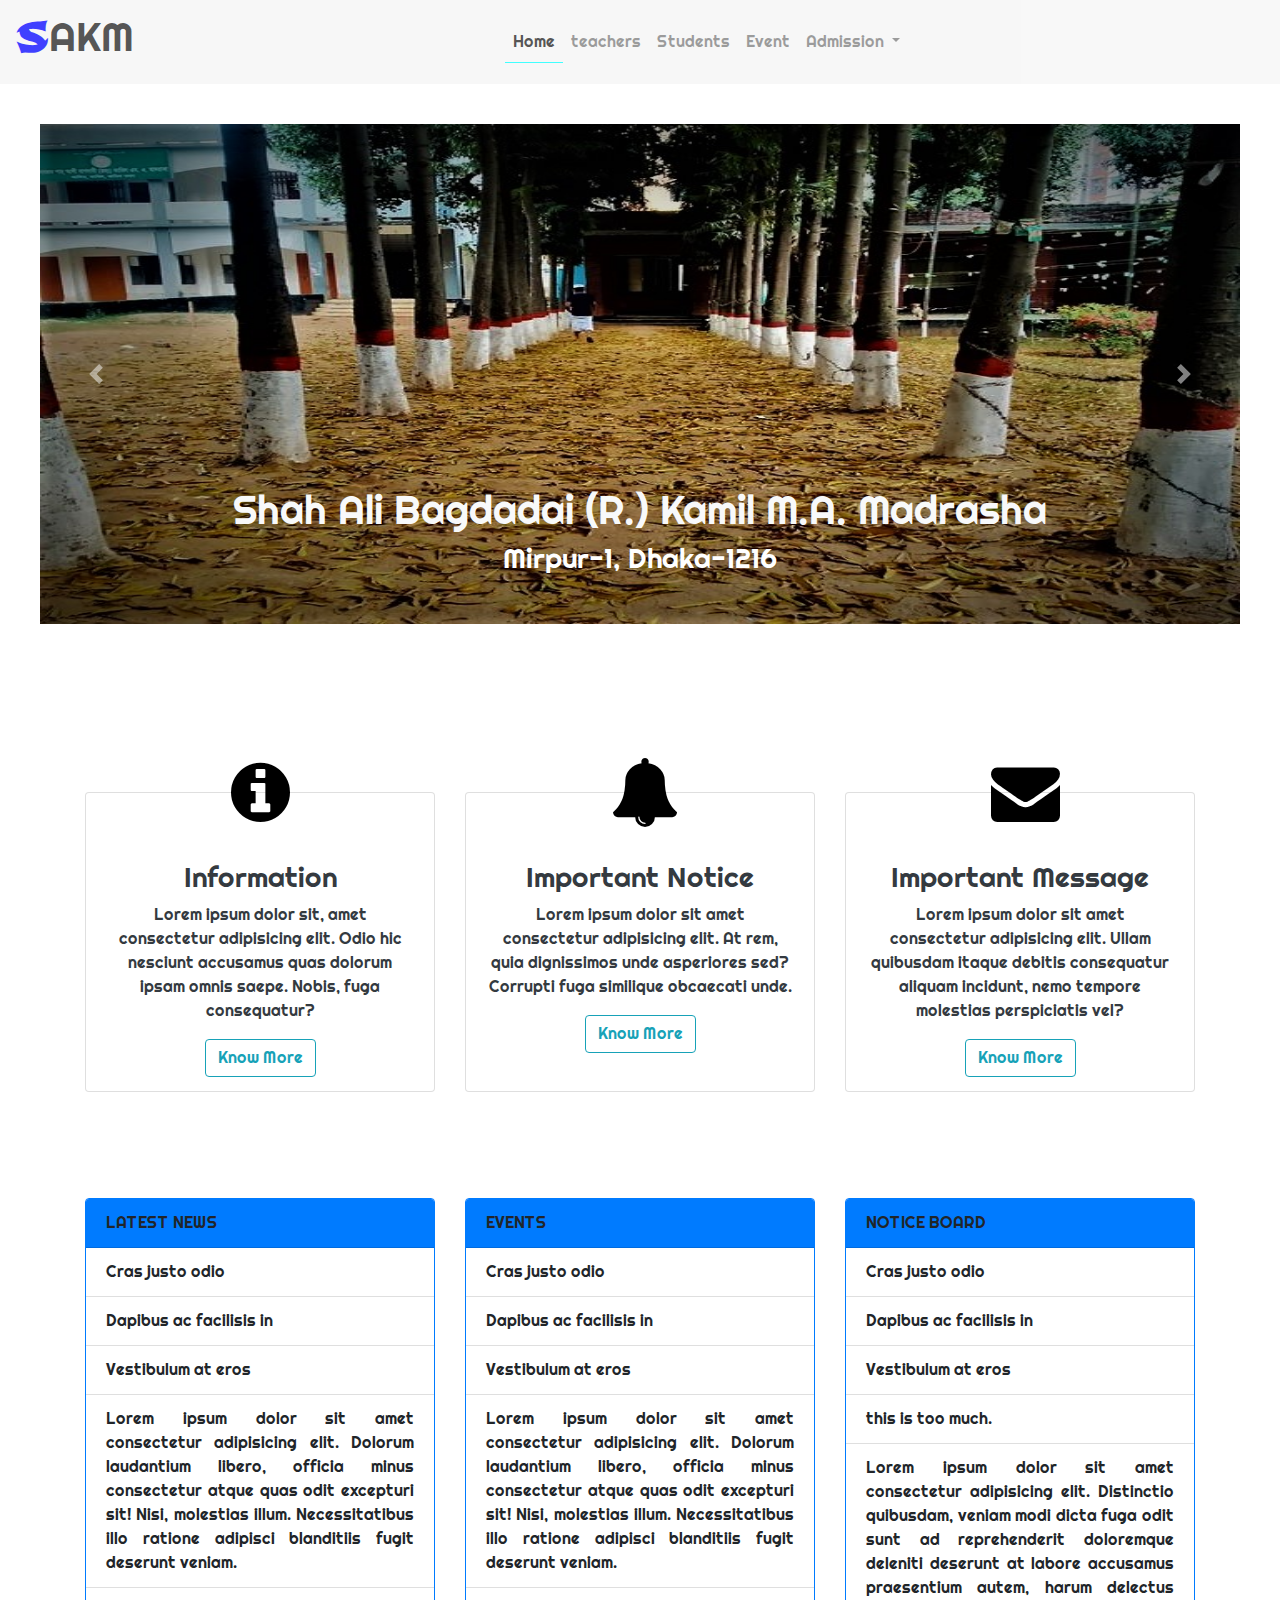
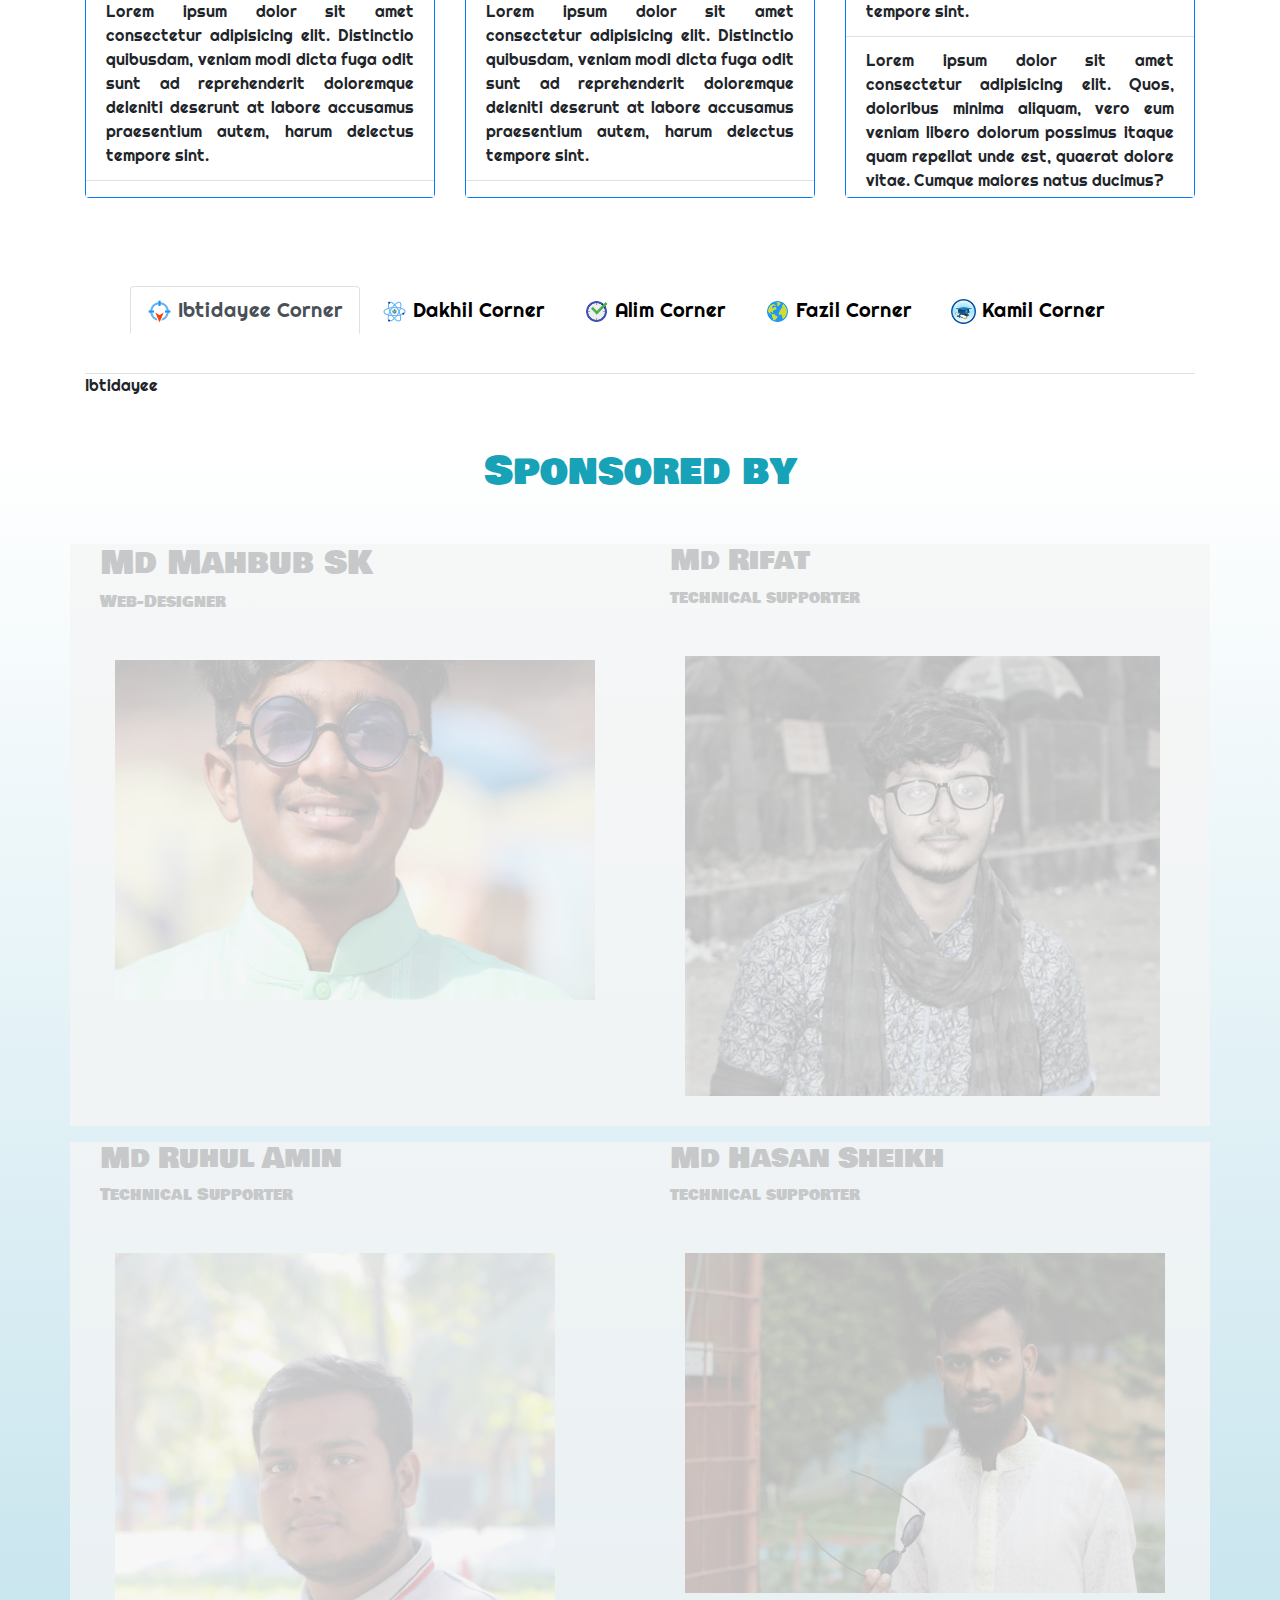
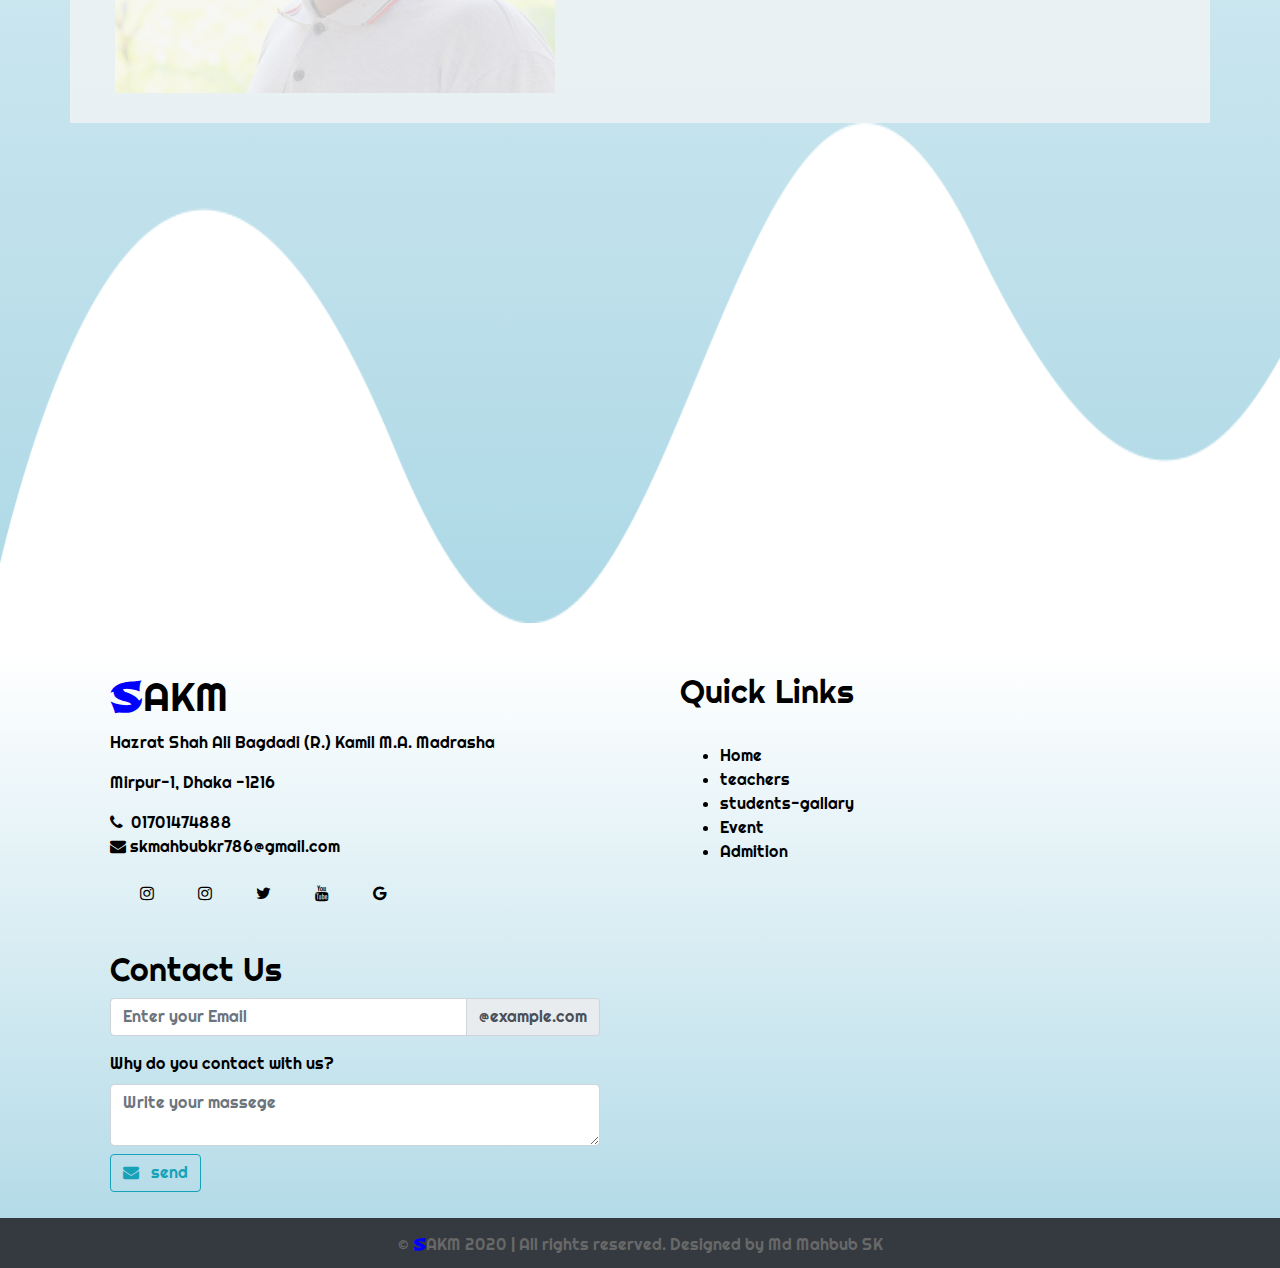
<file: index.html>
<!DOCTYPE html>
<html lang="en">
<head>
    <meta charset="UTF-8">
    <meta name="viewport" content="width=device-width, initial-scale=1.0">
    <title>SAKM</title>
    <link href="https://fonts.googleapis.com/css?family=Bowlby+One+SC|Lobster|Righteous|Shojumaru&display=swap" rel="stylesheet"> 
    <link rel="stylesheet" href="https://cdnjs.cloudflare.com/ajax/libs/font-awesome/4.7.0/css/font-awesome.min.css">
    <link rel="stylesheet" href="https://maxcdn.bootstrapcdn.com/bootstrap/4.0.0/css/bootstrap.min.css" integrity="sha384-Gn5384xqQ1aoWXA+058RXPxPg6fy4IWvTNh0E263XmFcJlSAwiGgFAW/dAiS6JXm" crossorigin="anonymous">
    <link rel="stylesheet" href="css/index.css">
</head>
<body>
    <!--Navbar is start here-->
    <nav id="navbar" class="navbar navbar-expand-lg navbar-light  sticky-top">
        
        <a class="navbar-brand " href="index.html"><h1><span class="logo-s">S</span>AKM</h1> </a>
        <button class="navbar-toggler" type="button" data-toggle="collapse" data-target="#navbarNavDropdown">
          <span class="navbar-toggler-icon"></span>
        </button>
        <div class="collapse navbar-collapse" id="navbarNavDropdown">
          <ul class="navbar-nav  mx-auto">
            <li class="nav-item active active-menu">
              <a class="nav-link" href="index.html">Home <span class="sr-only">(current)</span></a>
            </li>
            <li class="nav-item">
              <a class="nav-link" href="teachers.html">teachers</a>
            </li>
            <li class="nav-item">
              <a class="nav-link" href="students-gallary.html">Students</a>
            </li>
            <li class="nav-item">
                <a class="nav-link" href="event.html">Event</a>
              </li>

            <li class="nav-item dropdown">
              <a class="nav-link dropdown-toggle" href="#" id="navbarDropdownMenuLink" data-toggle="dropdown">
                Admission
              </a>
              <div class="dropdown-menu" aria-labelledby="navbarDropdownMenuLink">
                <a class="dropdown-item" href="newAdmition.html">New Student</a>
                <a class="dropdown-item" href="oldAdmition.html">Old Student</a>
                
              </div>
            </li>
          </ul>
        </div>
      </nav>
       <!--Navbar is end here-->


      
      <section class="page-wrapper">
         <!--Carusel is start here-->
       
         <div id="carouselExampleIndicators" class="carousel slide orange-bg" data-ride="carousel">
         
          <div class="carousel-inner">
            <div class="carousel-item active  ">
              <div class="row">
                  
                  <div class="col-12  ">
                      <img class="d-flex w-100 " src="images/mahmud1.1.jpg" alt="First slide">
                      <div class="carousel-caption d-none d-md-block">
                          <h1 class="text-light">Shah Ali Bagdadai (R.) Kamil M.A. Madrasha</h1>
                          <h3>Mirpur-1, Dhaka-1216</h3>
                        </div>
                  </div>
              </div>
              
            </div>
            <div class="carousel-item">
                <div class="row justify-content-center d-flex">
                    <div class="col-12 ">
                        
                      <img class="d-flex w-100 " src="images/mahmud1.1.jpg" alt="Second slide">
                      <div class="carousel-caption d-none d-md-block">
                        <h1 class="text-light">Shah Ali Bagdadai (R.) Kamil M.A. Madrasha</h1>
                        <h3>Mirpur-1, Dhaka-1216</h3>
                      </div>
                    </div>
                </div>
            </div>
            <div class="carousel-item">
              <div class="row justify-content-center d-flex">
                  <div class="col-md-12 ">
                      <img class="d-block w-100 " src="images/mahmud1.1.jpg" alt="Third slide">
                      <div class="carousel-caption d-none d-md-block">
                        <h1 class="text-light">Shah Ali Bagdadai (R.) Kamil M.A. Madrasha</h1>
                        <h3>Mirpur-1, Dhaka-1216</h3>
                        </div>
                  </div>
              </div>
            </div>
          </div>
          <a class="carousel-control-prev" href="#carouselExampleIndicators" role="button" data-slide="prev">
            <span class="carousel-control-prev-icon" aria-hidden="true"></span>
            <span class="sr-only">Previous</span>
          </a>
          <a class="carousel-control-next" href="#carouselExampleIndicators" role="button" data-slide="next">
            <span class="carousel-control-next-icon" aria-hidden="true"></span>
            <span class="sr-only">Next</span>
          </a>
        </div>
  
  
        
          <!--Carusel is end here-->
          
          <!--Admition section is start from here-->
          <br/><br/><br/><br/><br/><br/><br/>
          <!--Admition section is end here-->

        <section class="container">
          <div class="row "> 
            <div class="col-md-4">
              <div class="card  text-dark"  id="cardAfterSlider">
                <div class="card-icon-wrapper">

                  <i class='fa fa-info-circle'></i>

                </div>
                <div class="text-center card-body mt-5">
                  <h3 class="">Information </h3>
                  <p class="card-text">
                    Lorem ipsum dolor sit, amet consectetur adipisicing elit. Odio hic nesciunt accusamus quas dolorum ipsam omnis saepe. Nobis, fuga consequatur?
                  </p>
                  <button class="btn btn-outline-info">Know More</button>
                </div>
              </div>
            </div>
          <div class="col-md-4">
            <div class="card  text-dark"  id="cardAfterSlider">
              <div class="card-icon-wrapper">
                <i class="fa fa-bell"></i>
              </div>
              <div class="text-center card-body mt-5">
                <h3>Important Notice</h3>
                <p class="card-text">
                  Lorem ipsum dolor sit amet consectetur adipisicing elit. At rem, quia dignissimos unde asperiores sed? Corrupti fuga similique obcaecati unde.
                </p>
                <button class="btn btn-outline-info">Know More</button>
              </div>
            </div>
          </div>
          <div class="col-md-4  ">
            <div class="card  text-dark"  id="cardAfterSlider">
              <div class="card-icon-wrapper">
                <i class="fa fa-envelope"></i>
              </div>
              <div class="card-body mt-5 text-center">
                <h3>Important Message</h3>
                <p class="card-text">
                  Lorem ipsum dolor sit amet consectetur adipisicing elit. Ullam quibusdam itaque debitis consequatur aliquam incidunt, nemo tempore molestias perspiciatis vel?
                </p>
                <button class="btn btn-outline-info">Know More</button>
              </div>
            </div>
          </div>
        </div>
        </section>
        <!--card section is start here-->
      <section class="container pnc-bg card-section">
          <div class="row">
              <div class=" col-md-4  mt-3">
                    <div class="card border-primary">
                      <div class="card-header bg-primary">
                          LATEST NEWS
                      </div>
                      <ul class="list-group list-group-flush scroll">
                        <li class="list-group-item">Cras justo odio</li>
                        <li class="list-group-item">Dapibus ac facilisis in</li>
                        <li class="list-group-item">Vestibulum at eros</li>
                        <li class="list-group-item">Lorem ipsum dolor sit amet consectetur adipisicing elit. Dolorum laudantium libero, officia minus consectetur atque quas odit excepturi sit! Nisi, molestias illum. Necessitatibus illo ratione adipisci blanditiis fugit deserunt veniam.</li>
                        <li class="list-group-item">Lorem ipsum dolor sit amet consectetur adipisicing elit. Distinctio quibusdam, veniam modi dicta fuga odit sunt ad reprehenderit doloremque deleniti deserunt at labore accusamus praesentium autem, harum delectus tempore sint.</li>
                        <li class="list-group-item">Lorem ipsum dolor sit amet consectetur adipisicing elit. Quos, doloribus minima aliquam, vero eum veniam libero dolorum possimus itaque quam repellat unde est, quaerat dolore vitae. Cumque maiores natus ducimus?</li>
                        <li class="list-group-item">Lorem, ipsum dolor sit amet consectetur adipisicing elit. Modi, quo laboriosam dignissimos nostrum tempora aut cumque, inventore placeat, aspernatur eum rerum fugit sequi blanditiis voluptatem! Quia doloremque exercitationem nulla eum?</li>
                        <li class="list-group-item">Lorem ipsum dolor sit amet, consectetur adipisicing elit. Fugiat maiores aut eius quidem. Eveniet illo esse blanditiis reiciendis veritatis at fugit tempore voluptate voluptatibus doloribus omnis consectetur, iusto sint sed!</li>
                        <li class="list-group-item">Lorem ipsum dolor sit amet consectetur adipisicing elit. Beatae ad quos repellat, nostrum aspernatur tenetur tempora esse explicabo id consequatur amet expedita fuga consequuntur commodi praesentium quibusdam. Enim, non modi.
                            <button>click me</button>
                        </li>
                      </ul>
                    </div>
              </div>
              <div class=" col-md-4 mt-3">
                  <div class="card border-primary">
                      <div class="card-header bg-primary">
                          EVENTS
                      </div>
                      <ul class="list-group list-group-flush scroll">
                          <li class="list-group-item">Cras justo odio</li>
                          <li class="list-group-item">Dapibus ac facilisis in</li>
                          <li class="list-group-item">Vestibulum at eros</li>
                          <li class="list-group-item">Lorem ipsum dolor sit amet consectetur adipisicing elit. Dolorum laudantium libero, officia minus consectetur atque quas odit excepturi sit! Nisi, molestias illum. Necessitatibus illo ratione adipisci blanditiis fugit deserunt veniam.</li>
                          <li class="list-group-item">Lorem ipsum dolor sit amet consectetur adipisicing elit. Distinctio quibusdam, veniam modi dicta fuga odit sunt ad reprehenderit doloremque deleniti deserunt at labore accusamus praesentium autem, harum delectus tempore sint.</li>
                          <li class="list-group-item">Lorem ipsum dolor sit amet consectetur adipisicing elit. Quos, doloribus minima aliquam, vero eum veniam libero dolorum possimus itaque quam repellat unde est, quaerat dolore vitae. Cumque maiores natus ducimus?</li>
                          <li class="list-group-item">Lorem, ipsum dolor sit amet consectetur adipisicing elit. Modi, quo laboriosam dignissimos nostrum tempora aut cumque, inventore placeat, aspernatur eum rerum fugit sequi blanditiis voluptatem! Quia doloremque exercitationem nulla eum?</li>
                          <li class="list-group-item">Lorem ipsum dolor sit amet, consectetur adipisicing elit. Fugiat maiores aut eius quidem. Eveniet illo esse blanditiis reiciendis veritatis at fugit tempore voluptate voluptatibus doloribus omnis consectetur, iusto sint sed!</li>
                          <li class="list-group-item">Lorem ipsum dolor sit amet consectetur adipisicing elit. Beatae ad quos repellat, nostrum aspernatur tenetur tempora esse explicabo id consequatur amet expedita fuga consequuntur commodi praesentium quibusdam. Enim, non modi.
                              <button>click me</button>
                          </li>
                        </ul>
                    </div>
              </div>
              <div class=" col-md-4 mt-3">
                  <div class="card border-primary">
                      <div class="card-header bg-primary">
                          NOTICE BOARD
                      </div>
                      <ul class="list-group list-group-flush scroll">
                          <li class="list-group-item">Cras justo odio</li>
                          <li class="list-group-item">Dapibus ac facilisis in</li>
                          <li class="list-group-item">Vestibulum at eros</li>
                          <li class="list-group-item">this is too much.</li>
                          <li class="list-group-item">Lorem ipsum dolor sit amet consectetur adipisicing elit. Distinctio quibusdam, veniam modi dicta fuga odit sunt ad reprehenderit doloremque deleniti deserunt at labore accusamus praesentium autem, harum delectus tempore sint.</li>
                          <li class="list-group-item">Lorem ipsum dolor sit amet consectetur adipisicing elit. Quos, doloribus minima aliquam, vero eum veniam libero dolorum possimus itaque quam repellat unde est, quaerat dolore vitae. Cumque maiores natus ducimus?</li>
                          <li class="list-group-item">Lorem, ipsum dolor sit amet consectetur adipisicing elit. Modi, quo laboriosam dignissimos nostrum tempora aut cumque, inventore placeat, aspernatur eum rerum fugit sequi blanditiis voluptatem! Quia doloremque exercitationem nulla eum?</li>
                          <li class="list-group-item">Lorem ipsum dolor sit amet, consectetur adipisicing elit. Fugiat maiores aut eius quidem. Eveniet illo esse blanditiis reiciendis veritatis at fugit tempore voluptate voluptatibus doloribus omnis consectetur, iusto sint sed!</li>
                          <li class="list-group-item">Lorem ipsum dolor sit amet consectetur adipisicing elit. Beatae ad quos repellat, nostrum aspernatur tenetur tempora esse explicabo id consequatur amet expedita fuga consequuntur commodi praesentium quibusdam. Enim, non modi.
                              <button>click me</button>
                          </li>
                        </ul>
                    </div>
              </div>
          </div>
      </section>
      <!--card section is end here-->
      <!--navs corner-->
      <div class="container mt-5">
      <ul class="nav nav-tabs " id="myTab" role="tablist">
        <li class="nav-item">
          <a class="nav-link active" id="Ibtidayee-tab" data-toggle="tab" href="#Ibtidayee" role="tab" aria-controls="Ibtidayee" aria-selected="true">
            <img src="icon/ico1.png"  alt="">
            Ibtidayee Corner</a>
        </li>
        <li class="nav-item">
          <a class="nav-link" id="dakhil-tab" data-toggle="tab" href="#dakhil" role="tab" aria-controls="dakhil" aria-selected="false">
            <img src="icon/ico3.png"  alt="">
            Dakhil Corner</a>
        </li>
        <li class="nav-item">
          <a class="nav-link" id="Alim-tab" data-toggle="tab" href="#Alim" role="tab" aria-controls="Alim" aria-selected="false">
            <img src="icon/ico6.png"  alt="">
            Alim Corner</a>
        </li>
        <li class="nav-item">
          <a class="nav-link" id="Fazil-tab" data-toggle="tab" href="#Fazil" role="tab" aria-controls="Fazil" aria-selected="false">
            <img src="icon/ico2.png"  alt="">
            Fazil Corner</a>
        </li>
        <li class="nav-item">
          <a class="nav-link" id="Kamil-tab" data-toggle="tab" href="#Kamil" role="tab" aria-controls="Kamil" aria-selected="false">
            <img src="icon/ico4.png"  alt="">
            Kamil Corner</a>
        </li>
      </ul>
      <div class="tab-content" id="myTabContent">
        <div class="tab-pane fade show active" id="Ibtidayee" role="tabpanel" aria-labelledby="Ibtidayee-tab">
          Ibtidayee

        </div>
        <div class="tab-pane fade" id="dakhil" role="tabpanel" aria-labelledby="dakhil-tab">Dakhil

        </div>
        <div class="tab-pane fade" id="Alim" role="tabpanel" aria-labelledby="Alim-tab">Alim


        </div>
        <div class="tab-pane fade" id="Fazil" role="tabpanel" aria-labelledby="Fazil-tab">Fazil


        </div>
        <div class="tab-pane fade" id="Kamil" role="tabpanel" aria-labelledby="Kamil-tab">Kamil


        </div>
      </div>
    </div>
      <!--navs corner-->
  
       <!--sponsered section is start here-->
      
     
      <section class=" background-sponsered">
       
         <div class="container">
          <h1 class=" mb-5 text-center text-info">Sponsored by</h1>
          
          <div class="row">
              <div class="  col-md-6 img-wrapper">
                  <div class="container text-dark">
                      <h2 >Md Mahbub SK</h2>
                      <p >Web-Designer</p>
                  </div>
                  <img src="images/IMG_5035.JPG" class=" width img-fluid" alt="">
              </div>
              <div class="  col-md-6 img-wrapper  ">
                <div class="container text-dark">
                    <h3>Md Rifat</h3 >
                    <p >technical supporter</p>
                </div>
                
                <img src="images/students-gallary/rahmat1.jpg"  class="  img-fluid" alt="" >
            </div>
              <div class=" col-md-6 img-wrapper mt-3">
                  <div class="container text-dark">
                      <h3 >Md Ruhul Amin</h3>
                      <p>Technical Supporter</p>
                  </div>
                  <img src="images/Ruhul.jpg" class="  img-fluid" alt="">
              </div>
              <div class="  col-md-6 img-wrapper mt-3 ">
                  <div class="container text-dark">
                      <h3>Md Hasan Sheikh</h3 >
                      <p >technical supporter</p>
                  </div>
                  
                  <img src="images/hasan2.JPG"  class=" width img-fluid" alt="" >
              </div>
              
          </div>
         </div>
         <img src="images/wave.png" class=" w-100" alt="">
      </section>
  <!--sponsered section is end here-->
      </section>

<!--footer section is start here-->

<footer>
  <div class="container">
  <div class="footer-content">
   <div class="row">
     <div class="footer-section  about  col-md-6 ">
       <h1><span class="logo-s">S</span>AKM</h1>
       <p>Hazrat Shah Ali Bagdadi (R.) Kamil M.A. Madrasha</p>
       <p>Mirpur-1, Dhaka -1216</p>
       <div class="contact">
         <span > <i class="fa fa-phone"></i>&nbsp; 01701474888</span><br/>
         <span > <i class="fa fa-envelope"></i>&nbsp;skmahbubkr786@gmail.com</span>
       </div>
       <div class="socials  mt-3">
         <i class="fa fa-instagram d-inline-block"></i>
         <i class="fa fa-instagram d-inline-block"></i>
         <i class="fa fa-twitter d-inline-block"></i>
         <i class="fa fa-youtube d-inline-block "></i>
         <i class="fa fa-google d-inline-block"></i>
       </div>
     </div>
     <div class="footer-section links   col-md-6 ">
       <h2>Quick Links</h2><br/>
       <ul class="link">
         
           <a href="index.html"><li>Home</li></a>
           <a href="teachers.html"><li>teachers</li></a>
           <a href="students-gallary.html"><li>students-gallary</li></a>
           <a href="event.html"><li>Event</li></a>
           <a href="admition.html"><li>Admition</li></a>
         
       </ul>

     </div>
     <div class="footer-section contact-form  col-md-6 ">
       <h2>Contact Us</h2>
       <form action="index.html">
         <div class="input-group mb-3">
           <input type="email" class="form-control" placeholder="Enter your Email"d>
           <div class="input-group-append ">
             <span class="input-group-text" id="basic-addon2">@example.com</span>
           </div>
         </div>
         <label >Why do you contact with us?</label>
         <textarea class="form-control"  placeholder="Write your massege"></textarea>
         <button type="submit" class="btn btn-outline-info mt-2 ">
           <i class="fa fa-envelope"> &nbsp;</i>
           send
         </button>
       </form>
     </div>
   </div>
  </div>
</div>
  <div class="footer-bottom">
   &copy; <span class="logo-s">S</span>AKM 2020 | All rights reserved. Designed by Md Mahbub SK
  </div>
</footer>




























    <script src="https://code.jquery.com/jquery-3.2.1.slim.min.js" integrity="sha384-KJ3o2DKtIkvYIK3UENzmM7KCkRr/rE9/Qpg6aAZGJwFDMVNA/GpGFF93hXpG5KkN" crossorigin="anonymous"></script>
    <script src="https://cdnjs.cloudflare.com/ajax/libs/popper.js/1.12.9/umd/popper.min.js" integrity="sha384-ApNbgh9B+Y1QKtv3Rn7W3mgPxhU9K/ScQsAP7hUibX39j7fakFPskvXusvfa0b4Q" crossorigin="anonymous"></script>
    <script src="https://maxcdn.bootstrapcdn.com/bootstrap/4.0.0/js/bootstrap.min.js" integrity="sha384-JZR6Spejh4U02d8jOt6vLEHfe/JQGiRRSQQxSfFWpi1MquVdAyjUar5+76PVCmYl" crossorigin="anonymous"></script>
</body>
</html>
</file>
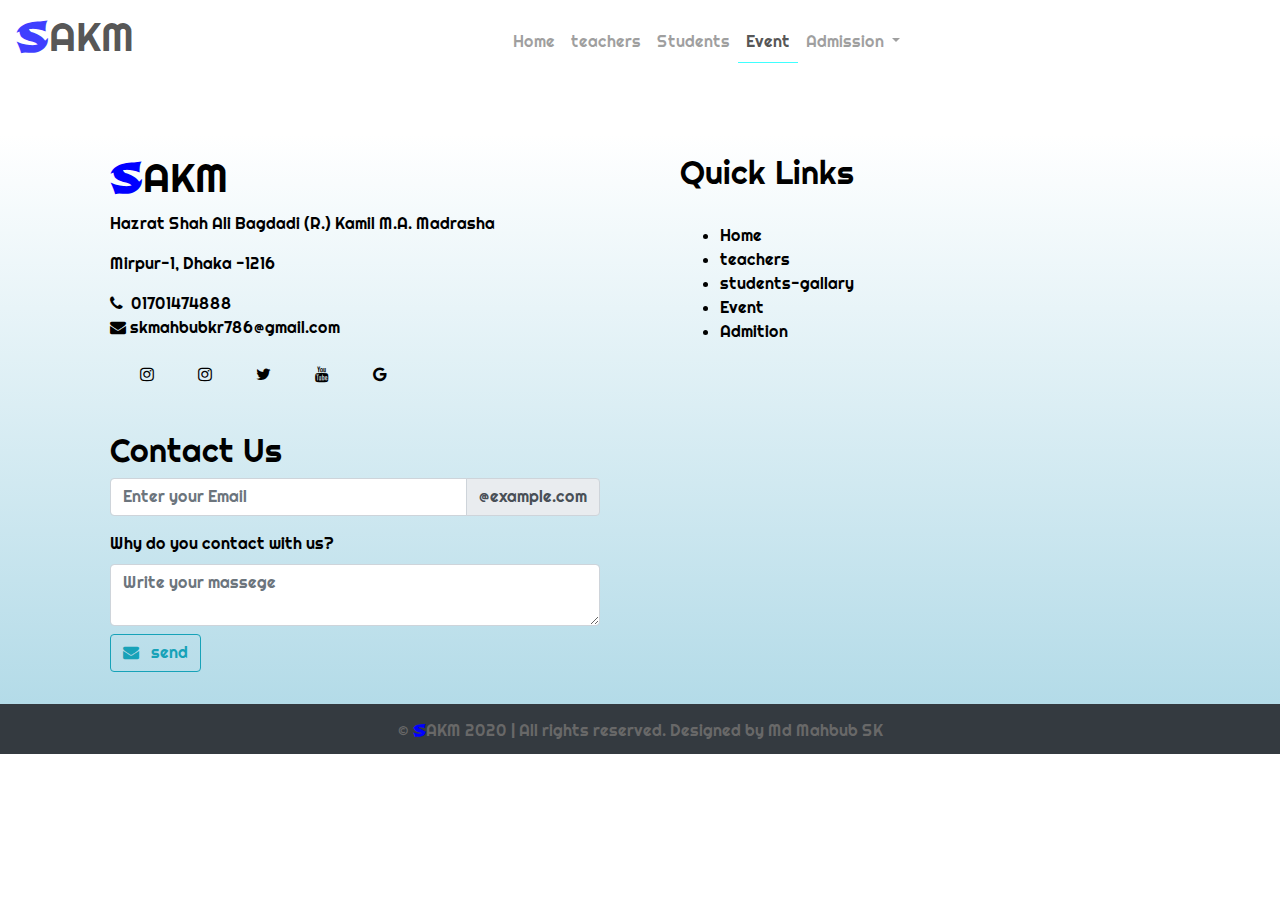
<file: event.html>
<!DOCTYPE html>
<html lang="en">
<head>
    <meta charset="UTF-8">
    <meta name="viewport" content="width=device-width, initial-scale=1.0">
    <title>SAKM</title>
    <link href="https://fonts.googleapis.com/css?family=Bowlby+One+SC|Lobster|Righteous|Shojumaru&display=swap" rel="stylesheet"> 
    <link rel="stylesheet" href="https://cdnjs.cloudflare.com/ajax/libs/font-awesome/4.7.0/css/font-awesome.min.css">
    <link rel="stylesheet" href="https://maxcdn.bootstrapcdn.com/bootstrap/4.0.0/css/bootstrap.min.css" integrity="sha384-Gn5384xqQ1aoWXA+058RXPxPg6fy4IWvTNh0E263XmFcJlSAwiGgFAW/dAiS6JXm" crossorigin="anonymous">
    <link rel="stylesheet" href="css/event.css">
</head>
<body>
    <!--Navbar is start here-->
    <nav id="navbar" class="navbar navbar-expand-lg navbar-light  sticky-top">
        
        <a class="navbar-brand " href="index.html"><h1><span class="logo-s">S</span>AKM</h1> </a>
        <button class="navbar-toggler" type="button" data-toggle="collapse" data-target="#navbarNavDropdown">
          <span class="navbar-toggler-icon"></span>
        </button>
        <div class="collapse navbar-collapse" id="navbarNavDropdown">
          <ul class="navbar-nav  mx-auto">
            <li class="nav-item ">
              <a class="nav-link" href="index.html">Home <span class="sr-only">(current)</span></a>
            </li>
            <li class="nav-item ">
              <a class="nav-link" href="teachers.html">teachers</a>
            </li>
            <li class="nav-item ">
              <a class="nav-link" href="students-gallary.html">Students</a>
            </li>
            <li class="nav-item active">
                <a class="nav-link" href="event.html">Event</a>
              </li>

            <li class="nav-item dropdown">
              <a class="nav-link dropdown-toggle" href="#" id="navbarDropdownMenuLink" data-toggle="dropdown">
                Admission
              </a>
              <div class="dropdown-menu" aria-labelledby="navbarDropdownMenuLink">
                <a class="dropdown-item" href="newAdmition.html">New Student</a>
                <a class="dropdown-item" href="oldAdmition.html">Old Student</a>
                
              </div>
            </li>
          </ul>
        </div>
      </nav>
       <!--Navbar is end here-->

      <div class="page-wrap">

      </div>
















       <!--footer section is start here-->

<footer>
    <div class="container">
    <div class="footer-content">
     <div class="row">
       <div class="footer-section  about  col-md-6 ">
         <h1><span class="logo-s">S</span>AKM</h1>
         <p>Hazrat Shah Ali Bagdadi (R.) Kamil M.A. Madrasha</p>
         <p>Mirpur-1, Dhaka -1216</p>
         <div class="contact">
           <span > <i class="fa fa-phone"></i>&nbsp; 01701474888</span><br/>
           <span > <i class="fa fa-envelope"></i>&nbsp;skmahbubkr786@gmail.com</span>
         </div>
         <div class="socials  mt-3">
           <i class="fa fa-instagram d-inline-block"></i>
           <i class="fa fa-instagram d-inline-block"></i>
           <i class="fa fa-twitter d-inline-block"></i>
           <i class="fa fa-youtube d-inline-block "></i>
           <i class="fa fa-google d-inline-block"></i>
         </div>
       </div>
       <div class="footer-section links   col-md-6 ">
         <h2>Quick Links</h2><br/>
         <ul class="link">
           
             <a href="index.html"><li>Home</li></a>
             <a href="teachers.html"><li>teachers</li></a>
             <a href="students-gallary.html"><li>students-gallary</li></a>
             <a href="event.html"><li>Event</li></a>
             <a href="admition.html"><li>Admition</li></a>
           
         </ul>
  
       </div>
       <div class="footer-section contact-form  col-md-6 ">
         <h2>Contact Us</h2>
         <form action="index.html">
           <div class="input-group mb-3">
             <input type="email" class="form-control" placeholder="Enter your Email"d>
             <div class="input-group-append ">
               <span class="input-group-text" id="basic-addon2">@example.com</span>
             </div>
           </div>
           <label >Why do you contact with us?</label>
           <textarea class="form-control"  placeholder="Write your massege"></textarea>
           <button type="submit" class="btn btn-outline-info mt-2 ">
             <i class="fa fa-envelope"> &nbsp;</i>
             send
           </button>
         </form>
       </div>
     </div>
    </div>
</div>
    <div class="footer-bottom">
     &copy; <span class="logo-s">S</span>AKM 2020 | All rights reserved. Designed by Md Mahbub SK
    </div>
  </footer>
  
  
  
  
  
  
  
  
  
  
  
  
  
  
  
  
  
  
  
  
  
  
  
  
  
  
  
  
      <script src="https://code.jquery.com/jquery-3.2.1.slim.min.js" integrity="sha384-KJ3o2DKtIkvYIK3UENzmM7KCkRr/rE9/Qpg6aAZGJwFDMVNA/GpGFF93hXpG5KkN" crossorigin="anonymous"></script>
      <script src="https://cdnjs.cloudflare.com/ajax/libs/popper.js/1.12.9/umd/popper.min.js" integrity="sha384-ApNbgh9B+Y1QKtv3Rn7W3mgPxhU9K/ScQsAP7hUibX39j7fakFPskvXusvfa0b4Q" crossorigin="anonymous"></script>
      <script src="https://maxcdn.bootstrapcdn.com/bootstrap/4.0.0/js/bootstrap.min.js" integrity="sha384-JZR6Spejh4U02d8jOt6vLEHfe/JQGiRRSQQxSfFWpi1MquVdAyjUar5+76PVCmYl" crossorigin="anonymous"></script>
  </body>
  </html>
</file>
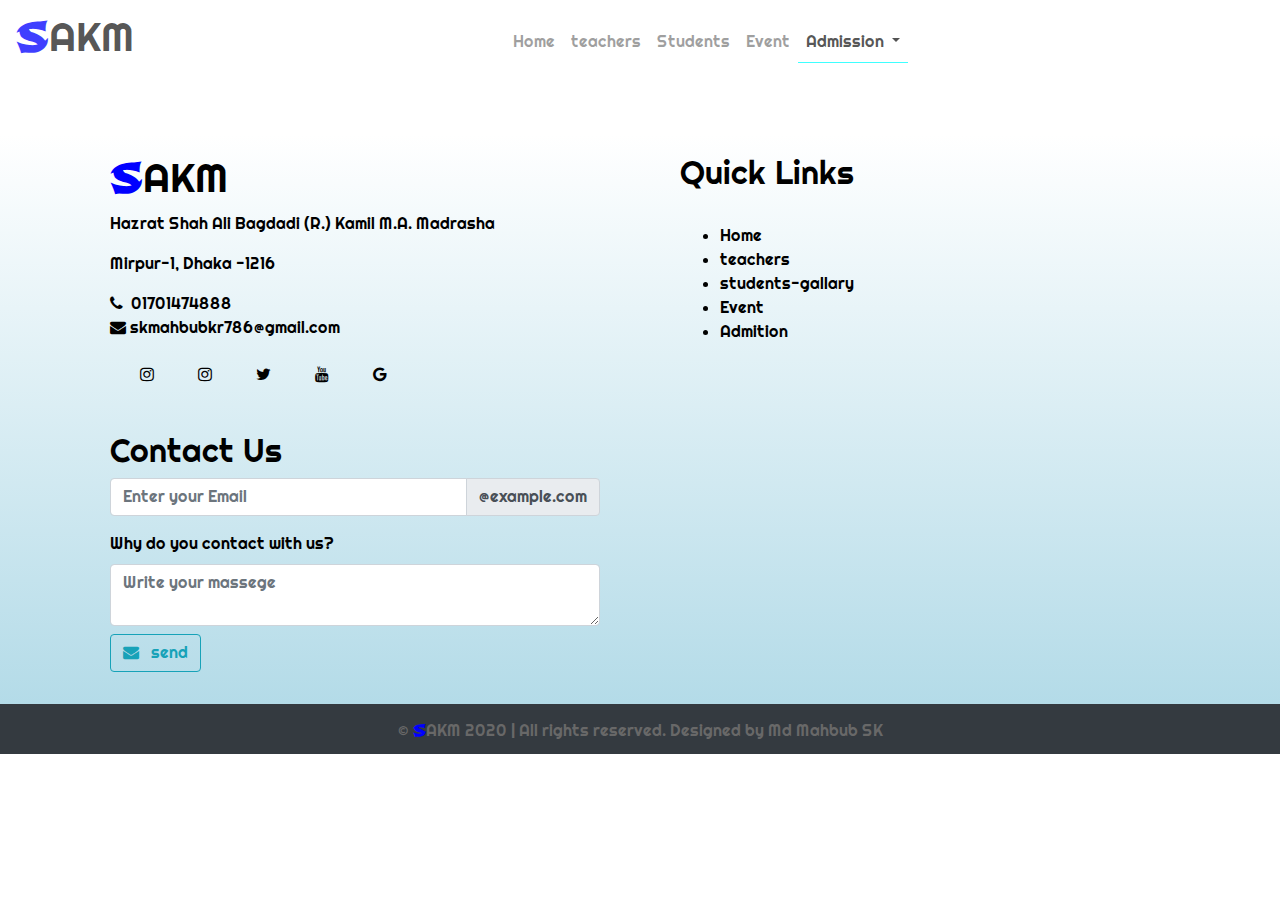
<file: newAdmition.html>
<!DOCTYPE html>
<html lang="en">
<head>
    <meta charset="UTF-8">
    <meta name="viewport" content="width=device-width, initial-scale=1.0">
    <title>SAKM</title>
    <link href="https://fonts.googleapis.com/css?family=Bowlby+One+SC|Lobster|Righteous|Shojumaru&display=swap" rel="stylesheet"> 
    <link rel="stylesheet" href="https://cdnjs.cloudflare.com/ajax/libs/font-awesome/4.7.0/css/font-awesome.min.css">
    <link rel="stylesheet" href="https://maxcdn.bootstrapcdn.com/bootstrap/4.0.0/css/bootstrap.min.css" integrity="sha384-Gn5384xqQ1aoWXA+058RXPxPg6fy4IWvTNh0E263XmFcJlSAwiGgFAW/dAiS6JXm" crossorigin="anonymous">
    <link rel="stylesheet" href="css/newAdmition.css">
</head>
<body>
    <!--Navbar is start here-->
    <nav id="navbar" class="navbar navbar-expand-lg navbar-light  sticky-top">
        
        <a class="navbar-brand " href="index.html"><h1><span class="logo-s">S</span>AKM</h1> </a>
        <button class="navbar-toggler" type="button" data-toggle="collapse" data-target="#navbarNavDropdown">
          <span class="navbar-toggler-icon"></span>
        </button>
        <div class="collapse navbar-collapse" id="navbarNavDropdown">
          <ul class="navbar-nav  mx-auto">
            <li class="nav-item ">
              <a class="nav-link" href="index.html">Home <span class="sr-only">(current)</span></a>
            </li>
            <li class="nav-item ">
              <a class="nav-link" href="teachers.html">teachers</a>
            </li>
            <li class="nav-item ">
              <a class="nav-link" href="students-gallary.html">Students</a>
            </li>
            <li class="nav-item ">
                <a class="nav-link" href="event.html">Event</a>
              </li>

            <li class="nav-item dropdown active">
              <a class="nav-link dropdown-toggle" href="#" id="navbarDropdownMenuLink" data-toggle="dropdown">
                Admission
              </a>
              <div class="dropdown-menu" aria-labelledby="navbarDropdownMenuLink">
                <a class="dropdown-item active" href="newAdmition.html">New Student</a>
                <a class="dropdown-item" href="oldAdmition.html">Old Student</a>
                
              </div>
            </li>
          </ul>
        </div>
      </nav>
       <!--Navbar is end here-->

      <div class="page-wrap">

      </div>
















       <!--footer section is start here-->

<footer>
    <div class="container">
    <div class="footer-content">
     <div class="row">
       <div class="footer-section  about  col-md-6 ">
         <h1><span class="logo-s">S</span>AKM</h1>
         <p>Hazrat Shah Ali Bagdadi (R.) Kamil M.A. Madrasha</p>
         <p>Mirpur-1, Dhaka -1216</p>
         <div class="contact">
           <span > <i class="fa fa-phone"></i>&nbsp; 01701474888</span><br/>
           <span > <i class="fa fa-envelope"></i>&nbsp;skmahbubkr786@gmail.com</span>
         </div>
         <div class="socials  mt-3">
           <i class="fa fa-instagram d-inline-block"></i>
           <i class="fa fa-instagram d-inline-block"></i>
           <i class="fa fa-twitter d-inline-block"></i>
           <i class="fa fa-youtube d-inline-block "></i>
           <i class="fa fa-google d-inline-block"></i>
         </div>
       </div>
       <div class="footer-section links   col-md-6 ">
         <h2>Quick Links</h2><br/>
         <ul class="link">
           
             <a href="index.html"><li>Home</li></a>
             <a href="teachers.html"><li>teachers</li></a>
             <a href="students-gallary.html"><li>students-gallary</li></a>
             <a href="event.html"><li>Event</li></a>
             <a href="admition.html"><li>Admition</li></a>
           
         </ul>
  
       </div>
       <div class="footer-section contact-form  col-md-6 ">
         <h2>Contact Us</h2>
         <form action="index.html">
           <div class="input-group mb-3">
             <input type="email" class="form-control" placeholder="Enter your Email"d>
             <div class="input-group-append ">
               <span class="input-group-text" id="basic-addon2">@example.com</span>
             </div>
           </div>
           <label >Why do you contact with us?</label>
           <textarea class="form-control"  placeholder="Write your massege"></textarea>
           <button type="submit" class="btn btn-outline-info mt-2 ">
             <i class="fa fa-envelope"> &nbsp;</i>
             send
           </button>
         </form>
       </div>
     </div>
    </div>
</div>
    <div class="footer-bottom">
     &copy; <span class="logo-s">S</span>AKM 2020 | All rights reserved. Designed by Md Mahbub SK
    </div>
  </footer>
  
  
  
  
  
  
  
  
  
  
  
  
  
  
  
  
  
  
  
  
  
  
  
  
  
  
  
  
      <script src="https://code.jquery.com/jquery-3.2.1.slim.min.js" integrity="sha384-KJ3o2DKtIkvYIK3UENzmM7KCkRr/rE9/Qpg6aAZGJwFDMVNA/GpGFF93hXpG5KkN" crossorigin="anonymous"></script>
      <script src="https://cdnjs.cloudflare.com/ajax/libs/popper.js/1.12.9/umd/popper.min.js" integrity="sha384-ApNbgh9B+Y1QKtv3Rn7W3mgPxhU9K/ScQsAP7hUibX39j7fakFPskvXusvfa0b4Q" crossorigin="anonymous"></script>
      <script src="https://maxcdn.bootstrapcdn.com/bootstrap/4.0.0/js/bootstrap.min.js" integrity="sha384-JZR6Spejh4U02d8jOt6vLEHfe/JQGiRRSQQxSfFWpi1MquVdAyjUar5+76PVCmYl" crossorigin="anonymous"></script>
  </body>
  </html>
</file>
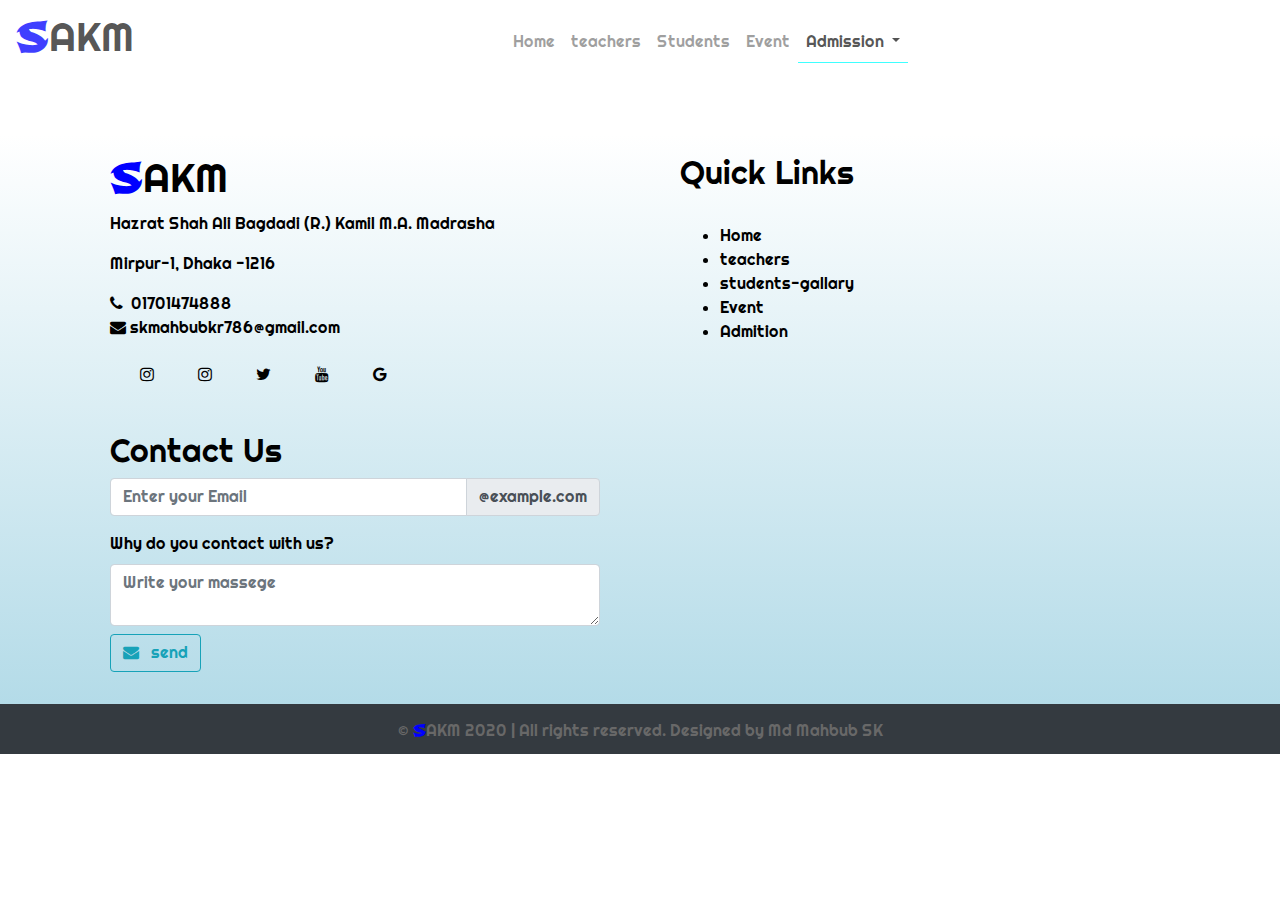
<file: oldAdmition.html>
<!DOCTYPE html>
<html lang="en">
<head>
    <meta charset="UTF-8">
    <meta name="viewport" content="width=device-width, initial-scale=1.0">
    <title>SAKM</title>
    <link href="https://fonts.googleapis.com/css?family=Bowlby+One+SC|Lobster|Righteous|Shojumaru&display=swap" rel="stylesheet"> 
    <link rel="stylesheet" href="https://cdnjs.cloudflare.com/ajax/libs/font-awesome/4.7.0/css/font-awesome.min.css">
    <link rel="stylesheet" href="https://maxcdn.bootstrapcdn.com/bootstrap/4.0.0/css/bootstrap.min.css" integrity="sha384-Gn5384xqQ1aoWXA+058RXPxPg6fy4IWvTNh0E263XmFcJlSAwiGgFAW/dAiS6JXm" crossorigin="anonymous">
    <link rel="stylesheet" href="css/oldAdmition.css">
</head>
<body>
    <!--Navbar is start here-->
    <nav id="navbar" class="navbar navbar-expand-lg navbar-light  sticky-top">
        
        <a class="navbar-brand " href="index.html"><h1><span class="logo-s">S</span>AKM</h1> </a>
        <button class="navbar-toggler" type="button" data-toggle="collapse" data-target="#navbarNavDropdown">
          <span class="navbar-toggler-icon"></span>
        </button>
        <div class="collapse navbar-collapse" id="navbarNavDropdown">
          <ul class="navbar-nav  mx-auto">
            <li class="nav-item ">
              <a class="nav-link" href="index.html">Home <span class="sr-only">(current)</span></a>
            </li>
            <li class="nav-item ">
              <a class="nav-link" href="teachers.html">teachers</a>
            </li>
            <li class="nav-item ">
              <a class="nav-link" href="students-gallary.html">Students</a>
            </li>
            <li class="nav-item ">
                <a class="nav-link" href="event.html">Event</a>
              </li>

            <li class="nav-item dropdown active">
              <a class="nav-link dropdown-toggle" href="#" id="navbarDropdownMenuLink" data-toggle="dropdown">
                Admission
              </a>
              <div class="dropdown-menu" aria-labelledby="navbarDropdownMenuLink">
                <a class="dropdown-item" href="newAdmition.html">New Student</a>
                <a class="dropdown-item active" href="oldAdmition.html">Old Student</a>
                
              </div>
            </li>
          </ul>
        </div>
      </nav>
       <!--Navbar is end here-->

      <div class="page-wrap">

      </div>
















       <!--footer section is start here-->

<footer>
    <div class="container">
    <div class="footer-content">
     <div class="row">
       <div class="footer-section  about  col-md-6 ">
         <h1><span class="logo-s">S</span>AKM</h1>
         <p>Hazrat Shah Ali Bagdadi (R.) Kamil M.A. Madrasha</p>
         <p>Mirpur-1, Dhaka -1216</p>
         <div class="contact">
           <span > <i class="fa fa-phone"></i>&nbsp; 01701474888</span><br/>
           <span > <i class="fa fa-envelope"></i>&nbsp;skmahbubkr786@gmail.com</span>
         </div>
         <div class="socials  mt-3">
           <i class="fa fa-instagram d-inline-block"></i>
           <i class="fa fa-instagram d-inline-block"></i>
           <i class="fa fa-twitter d-inline-block"></i>
           <i class="fa fa-youtube d-inline-block "></i>
           <i class="fa fa-google d-inline-block"></i>
         </div>
       </div>
       <div class="footer-section links   col-md-6 ">
         <h2>Quick Links</h2><br/>
         <ul class="link">
           
             <a href="index.html"><li>Home</li></a>
             <a href="teachers.html"><li>teachers</li></a>
             <a href="students-gallary.html"><li>students-gallary</li></a>
             <a href="event.html"><li>Event</li></a>
             <a href="admition.html"><li>Admition</li></a>
           
         </ul>
  
       </div>
       <div class="footer-section contact-form  col-md-6 ">
         <h2>Contact Us</h2>
         <form action="index.html">
           <div class="input-group mb-3">
             <input type="email" class="form-control" placeholder="Enter your Email"d>
             <div class="input-group-append ">
               <span class="input-group-text" id="basic-addon2">@example.com</span>
             </div>
           </div>
           <label >Why do you contact with us?</label>
           <textarea class="form-control"  placeholder="Write your massege"></textarea>
           <button type="submit" class="btn btn-outline-info mt-2 ">
             <i class="fa fa-envelope"> &nbsp;</i>
             send
           </button>
         </form>
       </div>
     </div>
    </div>
</div>
    <div class="footer-bottom">
     &copy; <span class="logo-s">S</span>AKM 2020 | All rights reserved. Designed by Md Mahbub SK
    </div>
  </footer>
  
  
  
  
  
  
  
  
  
  
  
  
  
  
  
  
  
  
  
  
  
  
  
  
  
  
  
  
      <script src="https://code.jquery.com/jquery-3.2.1.slim.min.js" integrity="sha384-KJ3o2DKtIkvYIK3UENzmM7KCkRr/rE9/Qpg6aAZGJwFDMVNA/GpGFF93hXpG5KkN" crossorigin="anonymous"></script>
      <script src="https://cdnjs.cloudflare.com/ajax/libs/popper.js/1.12.9/umd/popper.min.js" integrity="sha384-ApNbgh9B+Y1QKtv3Rn7W3mgPxhU9K/ScQsAP7hUibX39j7fakFPskvXusvfa0b4Q" crossorigin="anonymous"></script>
      <script src="https://maxcdn.bootstrapcdn.com/bootstrap/4.0.0/js/bootstrap.min.js" integrity="sha384-JZR6Spejh4U02d8jOt6vLEHfe/JQGiRRSQQxSfFWpi1MquVdAyjUar5+76PVCmYl" crossorigin="anonymous"></script>
  </body>
  </html>
</file>
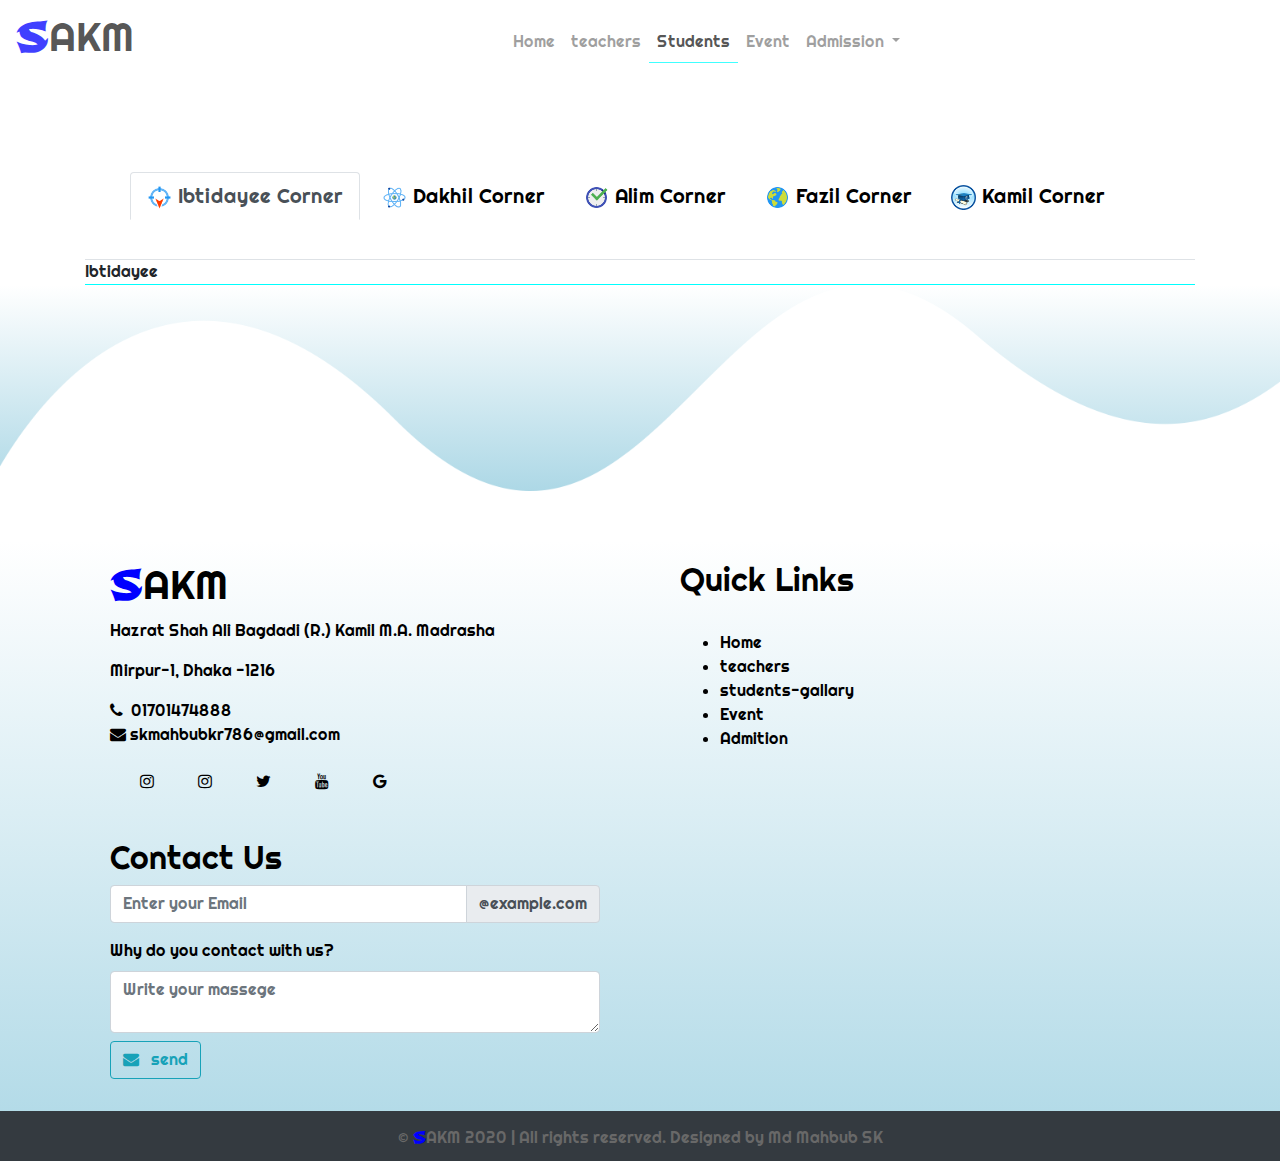
<file: students-gallary.html>
<!DOCTYPE html>
<html lang="en">
<head>
    <meta charset="UTF-8">
    <meta name="viewport" content="width=device-width, initial-scale=1.0">
    <title>SAKM</title>
    <link href="https://fonts.googleapis.com/css?family=Bowlby+One+SC|Lobster|Righteous|Shojumaru&display=swap" rel="stylesheet"> 
    <link rel="stylesheet" href="https://cdnjs.cloudflare.com/ajax/libs/font-awesome/4.7.0/css/font-awesome.min.css">
    <link rel="stylesheet" href="https://maxcdn.bootstrapcdn.com/bootstrap/4.0.0/css/bootstrap.min.css" integrity="sha384-Gn5384xqQ1aoWXA+058RXPxPg6fy4IWvTNh0E263XmFcJlSAwiGgFAW/dAiS6JXm" crossorigin="anonymous">
    <link rel="stylesheet" href="css/student-gallary.css">
</head>
<body>
    <!--Navbar is start here-->
    <nav id="navbar" class="navbar navbar-expand-lg navbar-light  sticky-top">
        
        <a class="navbar-brand " href="index.html"><h1><span class="logo-s">S</span>AKM</h1> </a>
        <button class="navbar-toggler" type="button" data-toggle="collapse" data-target="#navbarNavDropdown">
          <span class="navbar-toggler-icon"></span>
        </button>
        <div class="collapse navbar-collapse" id="navbarNavDropdown">
          <ul class="navbar-nav  mx-auto">
            <li class="nav-item ">
              <a class="nav-link" href="index.html">Home <span class="sr-only">(current)</span></a>
            </li>
            <li class="nav-item ">
              <a class="nav-link" href="teachers.html">teachers</a>
            </li>
            <li class="nav-item active">
              <a class="nav-link" href="students-gallary.html">Students</a>
            </li>
            <li class="nav-item">
                <a class="nav-link" href="event.html">Event</a>
              </li>

            <li class="nav-item dropdown">
              <a class="nav-link dropdown-toggle" href="#" id="navbarDropdownMenuLink" data-toggle="dropdown">
                Admission
              </a>
              <div class="dropdown-menu" aria-labelledby="navbarDropdownMenuLink">
                <a class="dropdown-item" href="newAdmition.html">New Student</a>
                <a class="dropdown-item" href="oldAdmition.html">Old Student</a>
                
              </div>
            </li>
          </ul>
        </div>
      </nav>
       <!--Navbar is end here-->
       <!--navs corner-->
      <div class="container mt-5 ">
        <ul class="nav nav-tabs " id="myTab" role="tablist">
          <li class="nav-item">
            <a class="nav-link active" id="Ibtidayee-tab" data-toggle="tab" href="#Ibtidayee" role="tab" aria-controls="Ibtidayee" aria-selected="true">
              <img src="icon/ico1.png"  alt="">
              Ibtidayee Corner</a>
          </li>
          <li class="nav-item">
            <a class="nav-link" id="dakhil-tab" data-toggle="tab" href="#dakhil" role="tab" aria-controls="dakhil" aria-selected="false">
              <img src="icon/ico3.png"  alt="">
              Dakhil Corner</a>
          </li>
          <li class="nav-item">
            <a class="nav-link" id="Alim-tab" data-toggle="tab" href="#Alim" role="tab" aria-controls="Alim" aria-selected="false">
              <img src="icon/ico6.png"  alt="">
              Alim Corner</a>
          </li>
          <li class="nav-item">
            <a class="nav-link" id="Fazil-tab" data-toggle="tab" href="#Fazil" role="tab" aria-controls="Fazil" aria-selected="false">
              <img src="icon/ico2.png"  alt="">
              Fazil Corner</a>
          </li>
          <li class="nav-item">
            <a class="nav-link" id="Kamil-tab" data-toggle="tab" href="#Kamil" role="tab" aria-controls="Kamil" aria-selected="false">
              <img src="icon/ico4.png"  alt="">
              Kamil Corner</a>
          </li>
        </ul>
        <div class="tab-content" id="myTabContent">
          <div class="tab-pane fade show active" id="Ibtidayee" role="tabpanel" aria-labelledby="Ibtidayee-tab">
            Ibtidayee
  
          </div>
          <div class="tab-pane fade" id="dakhil" role="tabpanel" aria-labelledby="dakhil-tab">
            <!--dakhil section start from here-->
            
            <div class="container img-wrap">
              <h1 class="text-center">Dakhil 2020</h1>
              <div class="row">
                  <div class="col-md-4  ">
                     <div class="img-1 d-flex justify-content-between  align-items-center">
                      <img src="images/students-gallary/IMG_5069.jpg " class="img-fluid" alt="">
                      <div class="text-wrap">
                        <h4 class=" ">Md Anas Khan</h4>
                        <p>Class: Alim 1st year</p>
                        <p>Roll: 08</p>
                      </div> 
                      
                     </div>
                  </div>
                  <div class="col-md-4 ">
                    <div class="img-3 d-flex justify-content-between align-items-center">
                      <img src="images/students-gallary/rahmat1.jpg " class="img-fluid" alt="">
                      <div class="text-wrap">
                        <h4 class=" ">Md Anas Khan</h4>
                        <p>Class: Alim 1st year</p>
                        <p>Roll: 08</p>
                      </div> 
                      
                    </div>
                  </div>
                  <div class="col-md-4 ">
                    <div class="img-3 d-flex justify-content-between align-items-center">
                      <img src="images/students-gallary/IMG_5069.jpg " class="img-fluid" alt="">
                      <div class="text-wrap">
                        <h4 class=" ">Md Anas Khan</h4>
                        <p>Class: Alim 1st year</p>
                        <p>Roll: 08</p>
                      </div> 
                      
                    </div>
                  </div>
                  <div class="col-md-4 mt-3">
                    <div class="img-3 d-flex justify-content-between align-items-center">
                      <img src="images/students-gallary/IMG_5069.jpg " class="img-fluid" alt="">
                      <div class="text-wrap">
                        <h4 class=" ">Md Anas Khan</h4>
                        <p>Class: Alim 1st year</p>
                        <p>Roll: 08</p>
                      </div> 
                      
                    </div>
                  </div>
                  <div class="col-md-4 mt-3">
                    <div class="img-3 d-flex justify-content-between align-items-center">
                      <img src="images/students-gallary/IMG_5069.jpg " class="img-fluid" alt="">
                      <div class="text-wrap">
                        <h4 class=" ">Md Anas Khan</h4>
                        <p>Class: Alim 1st year</p>
                        <p>Roll: 08</p>
                      </div> 
                      
                    </div>
                  </div>
                  <div class="col-md-4 mt-3">
                    <div class="img-3 d-flex justify-content-between align-items-center">
                      <img src="images/students-gallary/IMG_5069.jpg " class="img-fluid" alt="">
                      <div class="text-wrap">
                        <h4 class=" ">Md Anas Khan</h4>
                        <p>Class: Alim 1st year</p>
                        <p>Roll: 08</p>
                      </div> 
                      
                    </div>
                  </div>
                  <div class="col-md-4 mt-3">
                    <div class="img-3 d-flex justify-content-between align-items-center">
                      <img src="images/students-gallary/IMG_5069.jpg " class="img-fluid" alt="">
                      <div class="text-wrap">
                        <h4 class=" ">Md Anas Khan</h4>
                        <p>Class: Alim 1st year</p>
                        <p>Roll: 08</p>
                      </div> 
                      
                    </div>
                  </div>
                  <div class="col-md-4 mt-3">
                    <div class="img-3 d-flex justify-content-between align-items-center">
                      <img src="images/students-gallary/IMG_5069.jpg " class="img-fluid" alt="">
                      <div class="text-wrap">
                        <h4 class=" ">Md Anas Khan</h4>
                        <p>Class: Alim 1st year</p>
                        <p>Roll: 08</p>
                      </div> 
                      
                    </div>
                  </div>
                  <div class="col-md-4 mt-3">
                    <div class="img-3 d-flex justify-content-between align-items-center">
                      <img src="images/students-gallary/IMG_5069.jpg " class="img-fluid" alt="">
                      <div class="text-wrap">
                        <h4 class=" ">Md Anas Khan</h4>
                        <p>Class: Alim 1st year</p>
                        <p>Roll: 08</p>
                      </div> 
                      
                    </div>
                  </div>
              </div>
            </div>
            
            <!--dakhil section end here-->
            
            
            
            <!--class 9 section start from here-->
            
            <div class="container img-wrap">
              <h1 class="text-center">Class 9</h1>
              <div class="row">
                  <div class="col-md-4  ">
                     <div class="img-1 d-flex justify-content-between  align-items-center">
                      <img src="images/students-gallary/IMG_5069.jpg " class="img-fluid" alt="">
                      <div class="text-wrap">
                        <h4 class=" ">Md Anas Khan</h4>
                        <p>Class: Alim 1st year</p>
                        <p>Roll: 08</p>
                      </div> 
                      
                     </div>
                  </div>
                  <div class="col-md-4  ">
                    <div class="img-1 d-flex justify-content-between  align-items-center">
                     <img src="images/students-gallary/IMG_5069.jpg " class="img-fluid" alt="">
                     <div class="text-wrap">
                       <h4 class=" ">Md Anas Khan</h4>
                       <p>Class: Alim 1st year</p>
                       <p>Roll: 08</p>
                     </div> 
                     
                    </div>
                 </div>
                  <div class="col-md-4 ">
                    <div class="img-3 d-flex justify-content-between align-items-center">
                      <img src="images/students-gallary/IMG_5069.jpg " class="img-fluid" alt="">
                      <div class="text-wrap">
                        <h4 class=" ">Md Anas Khan</h4>
                        <p>Class: Alim 1st year</p>
                        <p>Roll: 08</p>
                      </div> 
                      
                    </div>
                  </div>
                  <div class="col-md-4 mt-3">
                    <div class="img-3 d-flex justify-content-between align-items-center">
                      <img src="images/students-gallary/IMG_5069.jpg " class="img-fluid" alt="">
                      <div class="text-wrap">
                        <h4 class=" ">Md Anas Khan</h4>
                        <p>Class: Alim 1st year</p>
                        <p>Roll: 08</p>
                      </div> 
                      
                    </div>
                  </div>
                  <div class="col-md-4 mt-3">
                    <div class="img-3 d-flex justify-content-between align-items-center">
                      <img src="images/students-gallary/IMG_5069.jpg " class="img-fluid" alt="">
                      <div class="text-wrap">
                        <h4 class=" ">Md Anas Khan</h4>
                        <p>Class: Alim 1st year</p>
                        <p>Roll: 08</p>
                      </div> 
                      
                    </div>
                  </div>
                  <div class="col-md-4 mt-3">
                    <div class="img-3 d-flex justify-content-between align-items-center">
                      <img src="images/students-gallary/IMG_5069.jpg " class="img-fluid" alt="">
                      <div class="text-wrap">
                        <h4 class=" ">Md Anas Khan</h4>
                        <p>Class: Alim 1st year</p>
                        <p>Roll: 08</p>
                      </div> 
                      
                    </div>
                  </div>
                  <div class="col-md-4 mt-3">
                    <div class="img-3 d-flex justify-content-between align-items-center">
                      <img src="images/students-gallary/IMG_5069.jpg " class="img-fluid" alt="">
                      <div class="text-wrap">
                        <h4 class=" ">Md Anas Khan</h4>
                        <p>Class: Alim 1st year</p>
                        <p>Roll: 08</p>
                      </div> 
                      
                    </div>
                  </div>
                  <div class="col-md-4 mt-3">
                    <div class="img-3 d-flex justify-content-between align-items-center">
                      <img src="images/students-gallary/IMG_5069.jpg " class="img-fluid" alt="">
                      <div class="text-wrap">
                        <h4 class=" ">Md Anas Khan</h4>
                        <p>Class: Alim 1st year</p>
                        <p>Roll: 08</p>
                      </div> 
                      
                    </div>
                  </div>
                  <div class="col-md-4 mt-3">
                    <div class="img-3 d-flex justify-content-between align-items-center">
                      <img src="images/students-gallary/IMG_5069.jpg " class="img-fluid" alt="">
                      <div class="text-wrap">
                        <h4 class=" ">Md Anas Khan</h4>
                        <p>Class: Alim 1st year</p>
                        <p>Roll: 08</p>
                      </div> 
                      
                    </div>
                  </div>
              </div>
              
            </div>
            
            <!--class 9 section end here-->
  
          </div>
          <div class="tab-pane fade" id="Alim" role="tabpanel" aria-labelledby="Alim-tab"><!--Alim 2nd year section start from here-->

            <div class="container img-wrap">
              <h1 class="text-center">Alim 2<sup>nd</sup> Year 2020</h1>
              <div class="row">
                  <div class="col-md-4  ">
                     <div class="img-1 d-flex justify-content-between  align-items-center">
                      <img src="images/students-gallary/IMG_5069.jpg " class="img-fluid" alt="">
                      <div class="text-wrap">
                        <h4 class=" ">Md Anas Khan</h4>
                        <p>Class: Alim 1st year</p>
                        <p>Roll: 08</p>
                      </div> 
                      
                     </div>
                  </div>
                  <div class="col-md-4 ">
                    <div class="img-3 d-flex justify-content-between align-items-center">
                      <img src="images/students-gallary/rahmat1.jpg " class="img-fluid" alt="">
                      <div class="text-wrap">
                        <h4 class=" ">Md Anas Khan</h4>
                        <p>Class: Alim 1st year</p>
                        <p>Roll: 08</p>
                      </div> 
                      
                    </div>
                  </div>
                  <div class="col-md-4 ">
                    <div class="img-3 d-flex justify-content-between align-items-center">
                      <img src="images/students-gallary/IMG_5069.jpg " class="img-fluid" alt="">
                      <div class="text-wrap">
                        <h4 class=" ">Md Anas Khan</h4>
                        <p>Class: Alim 1st year</p>
                        <p>Roll: 08</p>
                      </div> 
                      
                    </div>
                  </div>
                  <div class="col-md-4 mt-3">
                    <div class="img-3 d-flex justify-content-between align-items-center">
                      <img src="images/students-gallary/IMG_5069.jpg " class="img-fluid" alt="">
                      <div class="text-wrap">
                        <h4 class=" ">Md Anas Khan</h4>
                        <p>Class: Alim 1st year</p>
                        <p>Roll: 08</p>
                      </div> 
                      
                    </div>
                  </div>
                  <div class="col-md-4 mt-3">
                    <div class="img-3 d-flex justify-content-between align-items-center">
                      <img src="images/students-gallary/IMG_5069.jpg " class="img-fluid" alt="">
                      <div class="text-wrap">
                        <h4 class=" ">Md Anas Khan</h4>
                        <p>Class: Alim 1st year</p>
                        <p>Roll: 08</p>
                      </div> 
                      
                    </div>
                  </div>
                  <div class="col-md-4 mt-3">
                    <div class="img-3 d-flex justify-content-between align-items-center">
                      <img src="images/students-gallary/IMG_5069.jpg " class="img-fluid" alt="">
                      <div class="text-wrap">
                        <h4 class=" ">Md Anas Khan</h4>
                        <p>Class: Alim 1st year</p>
                        <p>Roll: 08</p>
                      </div> 
                      
                    </div>
                  </div>
                  <div class="col-md-4 mt-3">
                    <div class="img-3 d-flex justify-content-between align-items-center">
                      <img src="images/students-gallary/IMG_5069.jpg " class="img-fluid" alt="">
                      <div class="text-wrap">
                        <h4 class=" ">Md Anas Khan</h4>
                        <p>Class: Alim 1st year</p>
                        <p>Roll: 08</p>
                      </div> 
                      
                    </div>
                  </div>
                  <div class="col-md-4 mt-3">
                    <div class="img-3 d-flex justify-content-between align-items-center">
                      <img src="images/students-gallary/IMG_5069.jpg " class="img-fluid" alt="">
                      <div class="text-wrap">
                        <h4 class=" ">Md Anas Khan</h4>
                        <p>Class: Alim 1st year</p>
                        <p>Roll: 08</p>
                      </div> 
                      
                    </div>
                  </div>
                  <div class="col-md-4 mt-3">
                    <div class="img-3 d-flex justify-content-between align-items-center">
                      <img src="images/students-gallary/IMG_5069.jpg " class="img-fluid" alt="">
                      <div class="text-wrap">
                        <h4 class=" ">Md Anas Khan</h4>
                        <p>Class: Alim 1st year</p>
                        <p>Roll: 08</p>
                      </div> 
                      
                    </div>
                  </div>
              </div>
            </div>
            
            <!--Alim 2nd year section end here-->
            
            
            <!--Alim 1st year section start from here-->
            
            <div class="container img-wrap">
              <h1 class="text-center">Alim 1<sup>st</sup> Year 2020</h1>
              <div class="row">
                  <div class="col-md-4  ">
                     <div class="img-1 d-flex justify-content-between  align-items-center">
                      <img src="images/students-gallary/IMG_5069.jpg " class="img-fluid" alt="">
                      <div class="text-wrap">
                        <h4 class=" ">Md Anas Khan</h4>
                        <p>Class: Alim 1st year</p>
                        <p>Roll: 08</p>
                      </div> 
                      
                     </div>
                  </div>
                  <div class="col-md-4 ">
                    <div class="img-3 d-flex justify-content-between align-items-center">
                      <img src="images/students-gallary/rahmat1.jpg " class="img-fluid" alt="">
                      <div class="text-wrap">
                        <h4 class=" ">Md Anas Khan</h4>
                        <p>Class: Alim 1st year</p>
                        <p>Roll: 08</p>
                      </div> 
                      
                    </div>
                  </div>
                  <div class="col-md-4 ">
                    <div class="img-3 d-flex justify-content-between align-items-center">
                      <img src="images/students-gallary/IMG_5069.jpg " class="img-fluid" alt="">
                      <div class="text-wrap">
                        <h4 class=" ">Md Anas Khan</h4>
                        <p>Class: Alim 1st year</p>
                        <p>Roll: 08</p>
                      </div> 
                      
                    </div>
                  </div>
                  <div class="col-md-4 mt-3">
                    <div class="img-3 d-flex justify-content-between align-items-center">
                      <img src="images/students-gallary/IMG_5069.jpg " class="img-fluid" alt="">
                      <div class="text-wrap">
                        <h4 class=" ">Md Anas Khan</h4>
                        <p>Class: Alim 1st year</p>
                        <p>Roll: 08</p>
                      </div> 
                      
                    </div>
                  </div>
                  <div class="col-md-4 mt-3">
                    <div class="img-3 d-flex justify-content-between align-items-center">
                      <img src="images/students-gallary/IMG_5069.jpg " class="img-fluid" alt="">
                      <div class="text-wrap">
                        <h4 class=" ">Md Anas Khan</h4>
                        <p>Class: Alim 1st year</p>
                        <p>Roll: 08</p>
                      </div> 
                      
                    </div>
                  </div>
                  <div class="col-md-4 mt-3">
                    <div class="img-3 d-flex justify-content-between align-items-center">
                      <img src="images/students-gallary/IMG_5069.jpg " class="img-fluid" alt="">
                      <div class="text-wrap">
                        <h4 class=" ">Md Anas Khan</h4>
                        <p>Class: Alim 1st year</p>
                        <p>Roll: 08</p>
                      </div> 
                      
                    </div>
                  </div>
                  <div class="col-md-4 mt-3">
                    <div class="img-3 d-flex justify-content-between align-items-center">
                      <img src="images/students-gallary/IMG_5069.jpg " class="img-fluid" alt="">
                      <div class="text-wrap">
                        <h4 class=" ">Md Anas Khan</h4>
                        <p>Class: Alim 1st year</p>
                        <p>Roll: 08</p>
                      </div> 
                      
                    </div>
                  </div>
                  <div class="col-md-4 mt-3">
                    <div class="img-3 d-flex justify-content-between align-items-center">
                      <img src="images/students-gallary/IMG_5069.jpg " class="img-fluid" alt="">
                      <div class="text-wrap">
                        <h4 class=" ">Md Anas Khan</h4>
                        <p>Class: Alim 1st year</p>
                        <p>Roll: 08</p>
                      </div> 
                      
                    </div>
                  </div>
                  <div class="col-md-4 mt-3">
                    <div class="img-3 d-flex justify-content-between align-items-center">
                      <img src="images/students-gallary/IMG_5069.jpg " class="img-fluid" alt="">
                      <div class="text-wrap">
                        <h4 class=" ">Md Anas Khan</h4>
                        <p>Class: Alim 1st year</p>
                        <p>Roll: 08</p>
                      </div> 
                      
                    </div>
                  </div>
              </div>
            </div>
            
            <!--Alim 1st year section end here-->
            
  
  
          </div>
          <div class="tab-pane fade" id="Fazil" role="tabpanel" aria-labelledby="Fazil-tab"> <!--Fazil 3rd year is start from here-->

            <div class="container img-wrap">
              <h1 class="text-center">Fazil 3<sup>rd</sup> Year 2020</h1>
              <div class="row">
                  <div class="col-md-4  ">
                     <div class="img-1 d-flex justify-content-between  align-items-center">
                      <img src="images/students-gallary/IMG_5069.jpg " class="img-fluid" alt="">
                      <div class="text-wrap">
                        <h4 class=" ">Md Anas Khan</h4>
                        <p>Class: Alim 1st year</p>
                        <p>Roll: 08</p>
                      </div> 
                      
                     </div>
                  </div>
                  <div class="col-md-4 ">
                    <div class="img-3 d-flex justify-content-between align-items-center">
                      <img src="images/students-gallary/IMG_5069.jpg " class="img-fluid" alt="">
                      <div class="text-wrap">
                        <h4 class=" ">Md Anas Khan</h4>
                        <p>Class: Alim 1st year</p>
                        <p>Roll: 08</p>
                      </div> 
                      
                    </div>
                  </div>
                  <div class="col-md-4 ">
                    <div class="img-3 d-flex justify-content-between align-items-center">
                      <img src="images/students-gallary/IMG_5069.jpg " class="img-fluid" alt="">
                      <div class="text-wrap">
                        <h4 class=" ">Md Anas Khan</h4>
                        <p>Class: Alim 1st year</p>
                        <p>Roll: 08</p>
                      </div> 
                      
                    </div>
                  </div>
                  <div class="col-md-4 mt-3">
                    <div class="img-3 d-flex justify-content-between align-items-center">
                      <img src="images/students-gallary/IMG_5069.jpg " class="img-fluid" alt="">
                      <div class="text-wrap">
                        <h4 class=" ">Md Anas Khan</h4>
                        <p>Class: Alim 1st year</p>
                        <p>Roll: 08</p>
                      </div> 
                      
                    </div>
                  </div>
                  <div class="col-md-4 mt-3">
                    <div class="img-3 d-flex justify-content-between align-items-center">
                      <img src="images/students-gallary/IMG_5069.jpg " class="img-fluid" alt="">
                      <div class="text-wrap">
                        <h4 class=" ">Md Anas Khan</h4>
                        <p>Class: Alim 1st year</p>
                        <p>Roll: 08</p>
                      </div> 
                      
                    </div>
                  </div>
                  <div class="col-md-4 mt-3">
                    <div class="img-3 d-flex justify-content-between align-items-center">
                      <img src="images/students-gallary/IMG_5069.jpg " class="img-fluid" alt="">
                      <div class="text-wrap">
                        <h4 class=" ">Md Anas Khan</h4>
                        <p>Class: Alim 1st year</p>
                        <p>Roll: 08</p>
                      </div> 
                      
                    </div>
                  </div>
                  <div class="col-md-4 mt-3">
                    <div class="img-3 d-flex justify-content-between align-items-center">
                      <img src="images/students-gallary/IMG_5069.jpg " class="img-fluid" alt="">
                      <div class="text-wrap">
                        <h4 class=" ">Md Anas Khan</h4>
                        <p>Class: Alim 1st year</p>
                        <p>Roll: 08</p>
                      </div> 
                      
                    </div>
                  </div>
                  <div class="col-md-4 mt-3">
                    <div class="img-3 d-flex justify-content-between align-items-center">
                      <img src="images/students-gallary/IMG_5069.jpg " class="img-fluid" alt="">
                      <div class="text-wrap">
                        <h4 class=" ">Md Anas Khan</h4>
                        <p>Class: Alim 1st year</p>
                        <p>Roll: 08</p>
                      </div> 
                      
                    </div>
                  </div>
                  <div class="col-md-4 mt-3">
                    <div class="img-3 d-flex justify-content-between align-items-center">
                      <img src="images/students-gallary/IMG_5069.jpg " class="img-fluid" alt="">
                      <div class="text-wrap">
                        <h4 class=" ">Md Anas Khan</h4>
                        <p>Class: Alim 1st year</p>
                        <p>Roll: 08</p>
                      </div> 
                      
                    </div>
                  </div>
                  <div class="col-md-4 mt-3">
                    <div class="img-3 d-flex justify-content-between align-items-center">
                      <img src="images/students-gallary/IMG_5069.jpg " class="img-fluid" alt="">
                      <div class="text-wrap">
                        <h4 class=" ">Md Anas Khan</h4>
                        <p>Class: Alim 1st year</p>
                        <p>Roll: 08</p>
                      </div> 
                      
                    </div>
                  </div>
                  <div class="col-md-4 mt-3">
                    <div class="img-3 d-flex justify-content-between align-items-center">
                      <img src="images/students-gallary/IMG_5069.jpg " class="img-fluid" alt="">
                      <div class="text-wrap">
                        <h4 class=" ">Md Anas Khan</h4>
                        <p>Class: Alim 1st year</p>
                        <p>Roll: 08</p>
                      </div> 
                      
                    </div>
                  </div>
                  <div class="col-md-4 mt-3">
                    <div class="img-3 d-flex justify-content-between align-items-center">
                      <img src="images/students-gallary/IMG_5069.jpg " class="img-fluid" alt="">
                      <div class="text-wrap">
                        <h4 class=" ">Md Anas Khan</h4>
                        <p>Class: Alim 1st year</p>
                        <p>Roll: 08</p>
                      </div> 
                      
                    </div>
                  </div>
                  <div class="col-md-4 mt-3">
                    <div class="img-3 d-flex justify-content-between align-items-center">
                      <img src="images/students-gallary/IMG_5069.jpg " class="img-fluid" alt="">
                      <div class="text-wrap">
                        <h4 class=" ">Md Anas Khan</h4>
                        <p>Class: Alim 1st year</p>
                        <p>Roll: 08</p>
                      </div> 
                      
                    </div>
                  </div>
                  <div class="col-md-4 mt-3">
                    <div class="img-3 d-flex justify-content-between align-items-center">
                      <img src="images/students-gallary/IMG_5069.jpg " class="img-fluid" alt="">
                      <div class="text-wrap">
                        <h4 class=" ">Md Anas Khan</h4>
                        <p>Class: Alim 1st year</p>
                        <p>Roll: 08</p>
                      </div> 
                      
                    </div>
                  </div>
                  <div class="col-md-4 mt-3">
                    <div class="img-3 d-flex justify-content-between align-items-center">
                      <img src="images/students-gallary/IMG_5069.jpg " class="img-fluid" alt="">
                      <div class="text-wrap">
                        <h4 class=" ">Md Anas Khan</h4>
                        <p>Class: Alim 1st year</p>
                        <p>Roll: 08</p>
                      </div> 
                      
                    </div>
                  </div>
                  
              </div>
          </div>
          <!--Fazil 3rd year is end here-->
          
          
          
          
          
          
          
          
          
          
          
          
          
          
          
          <!--Fazil 2nd year section is start from here-->
          
          
          <div class="container img-wrap">
            <h1 class="text-center">Fazil 2<sup>nd</sup> Year 2020</h1>
            <div class="row">
                <div class="col-md-4  ">
                   <div class="img-1 d-flex justify-content-between  align-items-center">
                    <img src="images/students-gallary/IMG_5069.jpg " class="img-fluid" alt="">
                    <div class="text-wrap">
                      <h4 class=" ">Md Anas Khan</h4>
                      <p>Class: Alim 1st year</p>
                      <p>Roll: 08</p>
                    </div> 
                    
                   </div>
                </div>
                <div class="col-md-4 ">
                  <div class="img-3 d-flex justify-content-between align-items-center">
                    <img src="images/students-gallary/rahmat1.jpg " class="img-fluid" alt="">
                    <div class="text-wrap">
                      <h4 class=" ">Md Anas Khan</h4>
                      <p>Class: Alim 1st year</p>
                      <p>Roll: 08</p>
                    </div> 
                    
                  </div>
                </div>
                <div class="col-md-4 ">
                  <div class="img-3 d-flex justify-content-between align-items-center">
                    <img src="images/students-gallary/IMG_5069.jpg " class="img-fluid" alt="">
                    <div class="text-wrap">
                      <h4 class=" ">Md Anas Khan</h4>
                      <p>Class: Alim 1st year</p>
                      <p>Roll: 08</p>
                    </div> 
                    
                  </div>
                </div>
                <div class="col-md-4 mt-3">
                  <div class="img-3 d-flex justify-content-between align-items-center">
                    <img src="images/students-gallary/IMG_5069.jpg " class="img-fluid" alt="">
                    <div class="text-wrap">
                      <h4 class=" ">Md Anas Khan</h4>
                      <p>Class: Alim 1st year</p>
                      <p>Roll: 08</p>
                    </div> 
                    
                  </div>
                </div>
                <div class="col-md-4 mt-3">
                  <div class="img-3 d-flex justify-content-between align-items-center">
                    <img src="images/students-gallary/IMG_5069.jpg " class="img-fluid" alt="">
                    <div class="text-wrap">
                      <h4 class=" ">Md Anas Khan</h4>
                      <p>Class: Alim 1st year</p>
                      <p>Roll: 08</p>
                    </div> 
                    
                  </div>
                </div>
                <div class="col-md-4 mt-3">
                  <div class="img-3 d-flex justify-content-between align-items-center">
                    <img src="images/students-gallary/IMG_5069.jpg " class="img-fluid" alt="">
                    <div class="text-wrap">
                      <h4 class=" ">Md Anas Khan</h4>
                      <p>Class: Alim 1st year</p>
                      <p>Roll: 08</p>
                    </div> 
                    
                  </div>
                </div>
                <div class="col-md-4 mt-3">
                  <div class="img-3 d-flex justify-content-between align-items-center">
                    <img src="images/students-gallary/IMG_5069.jpg " class="img-fluid" alt="">
                    <div class="text-wrap">
                      <h4 class=" ">Md Anas Khan</h4>
                      <p>Class: Alim 1st year</p>
                      <p>Roll: 08</p>
                    </div> 
                    
                  </div>
                </div>
                <div class="col-md-4 mt-3">
                  <div class="img-3 d-flex justify-content-between align-items-center">
                    <img src="images/students-gallary/IMG_5069.jpg " class="img-fluid" alt="">
                    <div class="text-wrap">
                      <h4 class=" ">Md Anas Khan</h4>
                      <p>Class: Alim 1st year</p>
                      <p>Roll: 08</p>
                    </div> 
                    
                  </div>
                </div>
                <div class="col-md-4 mt-3">
                  <div class="img-3 d-flex justify-content-between align-items-center">
                    <img src="images/students-gallary/IMG_5069.jpg " class="img-fluid" alt="">
                    <div class="text-wrap">
                      <h4 class=" ">Md Anas Khan</h4>
                      <p>Class: Alim 1st year</p>
                      <p>Roll: 08</p>
                    </div> 
                    
                  </div>
                </div>
            </div>
          </div>
          <!--Fazil 2nd year section is end here-->
          
          
          
          
          <!--Fazil 1st year section is start from here-->
          
          <div class="container img-wrap">
            <h1 class="text-center">Fazil 1<sup>st</sup> Year 2020</h1>
            <div class="row">
                <div class="col-md-4  ">
                   <div class="img-1 d-flex justify-content-between  align-items-center">
                    <img src="images/students-gallary/IMG_5069.jpg " class="img-fluid" alt="">
                    <div class="text-wrap">
                      <h4 class=" ">Md Anas Khan</h4>
                      <p>Class: Alim 1st year</p>
                      <p>Roll: 08</p>
                    </div> 
                    
                   </div>
                </div>
                <div class="col-md-4 ">
                  <div class="img-3 d-flex justify-content-between align-items-center">
                    <img src="images/students-gallary/rahmat1.jpg " class="img-fluid" alt="">
                    <div class="text-wrap">
                      <h4 class=" ">Md Anas Khan</h4>
                      <p>Class: Alim 1st year</p>
                      <p>Roll: 08</p>
                    </div> 
                    
                  </div>
                </div>
                <div class="col-md-4 ">
                  <div class="img-3 d-flex justify-content-between align-items-center">
                    <img src="images/students-gallary/IMG_5069.jpg " class="img-fluid" alt="">
                    <div class="text-wrap">
                      <h4 class=" ">Md Anas Khan</h4>
                      <p>Class: Alim 1st year</p>
                      <p>Roll: 08</p>
                    </div> 
                    
                  </div>
                </div>
                <div class="col-md-4 mt-3">
                  <div class="img-3 d-flex justify-content-between align-items-center">
                    <img src="images/students-gallary/IMG_5069.jpg " class="img-fluid" alt="">
                    <div class="text-wrap">
                      <h4 class=" ">Md Anas Khan</h4>
                      <p>Class: Alim 1st year</p>
                      <p>Roll: 08</p>
                    </div> 
                    
                  </div>
                </div>
                <div class="col-md-4 mt-3">
                  <div class="img-3 d-flex justify-content-between align-items-center">
                    <img src="images/students-gallary/IMG_5069.jpg " class="img-fluid" alt="">
                    <div class="text-wrap">
                      <h4 class=" ">Md Anas Khan</h4>
                      <p>Class: Alim 1st year</p>
                      <p>Roll: 08</p>
                    </div> 
                    
                  </div>
                </div>
                <div class="col-md-4 mt-3">
                  <div class="img-3 d-flex justify-content-between align-items-center">
                    <img src="images/students-gallary/IMG_5069.jpg " class="img-fluid" alt="">
                    <div class="text-wrap">
                      <h4 class=" ">Md Anas Khan</h4>
                      <p>Class: Alim 1st year</p>
                      <p>Roll: 08</p>
                    </div> 
                    
                  </div>
                </div>
                <div class="col-md-4 mt-3">
                  <div class="img-3 d-flex justify-content-between align-items-center">
                    <img src="images/students-gallary/IMG_5069.jpg " class="img-fluid" alt="">
                    <div class="text-wrap">
                      <h4 class=" ">Md Anas Khan</h4>
                      <p>Class: Alim 1st year</p>
                      <p>Roll: 08</p>
                    </div> 
                    
                  </div>
                </div>
                <div class="col-md-4 mt-3">
                  <div class="img-3 d-flex justify-content-between align-items-center">
                    <img src="images/students-gallary/IMG_5069.jpg " class="img-fluid" alt="">
                    <div class="text-wrap">
                      <h4 class=" ">Md Anas Khan</h4>
                      <p>Class: Alim 1st year</p>
                      <p>Roll: 08</p>
                    </div> 
                    
                  </div>
                </div>
                <div class="col-md-4 mt-3">
                  <div class="img-3 d-flex justify-content-between align-items-center">
                    <img src="images/students-gallary/IMG_5069.jpg " class="img-fluid" alt="">
                    <div class="text-wrap">
                      <h4 class=" ">Md Anas Khan</h4>
                      <p>Class: Alim 1st year</p>
                      <p>Roll: 08</p>
                    </div> 
                    
                  </div>
                </div>
            </div>
          </div>
          
          
          <!--Fazil 1st year section is end here-->
          
  
  
          </div>
          <!--Kamil section is start from here-->
          <div class="tab-pane fade" id="Kamil" role="tabpanel" aria-labelledby="Kamil-tab"><div class="container img-wrap">
            <h1 class="text-center">Kamil 2<sup>nd</sup> Year 2020</h1>
           <div class="row">
               <div class="col-md-4  mt-3">
                  <div class="img-1 d-flex justify-content-between  align-items-center">
                   <img src="images/students-gallary/IMG_5069.jpg " class="img-fluid" alt="">
                   <div class="text-wrap">
                     <h4 class=" ">Md Anas Khan</h4>
                     <p>Class: Alim 1st year</p>
                     <p>Roll: 08</p>
                   </div> 
                   
                  </div>
               </div>
               <div class="col-md-4 mt-3">
                 <div class="img-2 d-flex justify-content-between align-items-center">
                   <img src="images/students-gallary/IMG_5069.jpg " class="img-fluid" alt="">
                   <div class="text-wrap">
                     <h4 class=" ">Md Anas Khan</h4>
                     <p>Class: Alim 1st year</p>
                     <p>Roll: 08</p>
                   </div> 
                 </div>
               </div>
               <div class="col-md-4 mt-3">
                 <div class="img-3 d-flex justify-content-between align-items-center">
                   <img src="images/students-gallary/IMG_5069.jpg " class="img-fluid" alt="">
                   <div class="text-wrap">
                     <h4 class=" ">Md Anas Khan</h4>
                     <p>Class: Alim 1st year</p>
                     <p>Roll: 08</p>
                   </div> 
                   
                 </div>
               </div>
               <div class="col-md-4 mt-3 ">
                 <div class="img-3 d-flex justify-content-between align-items-center">
                   <img src="images/students-gallary/IMG_5069.jpg " class="img-fluid" alt="">
                   <div class="text-wrap">
                     <h4 class=" ">Md Anas Khan</h4>
                     <p>Class: Alim 1st year</p>
                     <p>Roll: 08</p>
                   </div> 
                   
                 </div>
               </div>
               <div class="col-md-4 mt-3">
                 <div class="img-3 d-flex justify-content-between align-items-center">
                   <img src="images/students-gallary/IMG_5069.jpg " class="img-fluid" alt="">
                   <div class="text-wrap">
                     <h4 class=" ">Md Anas Khan</h4>
                     <p>Class: Alim 1st year</p>
                     <p>Roll: 08</p>
                   </div> 
                   
                 </div>
               </div>
               <div class="col-md-4 mt-3">
                 <div class="img-3 d-flex justify-content-between align-items-center">
                   <img src="images/students-gallary/IMG_5069.jpg " class="img-fluid" alt="">
                   <div class="text-wrap">
                     <h4 class=" ">Md Anas Khan</h4>
                     <p>Class: Alim 1st year</p>
                     <p>Roll: 08</p>
                   </div> 
                   
                 </div>
               </div>
               <div class="col-md-4 mt-3">
                 <div class="img-3 d-flex justify-content-between align-items-center">
                   <img src="images/students-gallary/IMG_5069.jpg " class="img-fluid" alt="">
                   <div class="text-wrap">
                     <h4 class=" ">Md Anas Khan</h4>
                     <p>Class: Alim 1st year</p>
                     <p>Roll: 08</p>
                   </div> 
                   
                 </div>
               </div>
               <div class="col-md-4 mt-3">
                 <div class="img-3 d-flex justify-content-between align-items-center">
                   <img src="images/students-gallary/IMG_5069.jpg " class="img-fluid" alt="">
                   <div class="text-wrap">
                     <h4 class=" ">Md Anas Khan</h4>
                     <p>Class: Alim 1st year</p>
                     <p>Roll: 08</p>
                   </div> 
                   
                 </div>
               </div>
               <div class="col-md-4 mt-3">
                 <div class="img-3 d-flex justify-content-between align-items-center">
                   <img src="images/students-gallary/IMG_5069.jpg " class="img-fluid" alt="">
                   <div class="text-wrap">
                     <h4 class=" ">Md Anas Khan</h4>
                     <p>Class: Alim 1st year</p>
                     <p>Roll: 08</p>
                   </div> 
                   
                 </div>
               </div>
   
           </div>
       </div>

       <!--kamil 2nd end here-->
        <!--kamil 1st year section is start from here-->
    <div class="container img-wrap">
      <h1 class="text-center">Kamil 1<sup>st</sup> Year 2020</h1>
      <div class="row">
          <div class="col-md-4 mt-3 ">
            <div class="img-3 d-flex justify-content-between align-items-center">
              <img src="images/students-gallary/IMG_5069.jpg " class="img-fluid" alt="">
              <div class="text-wrap">
                <h4 class=" ">Md Anas Khan</h4>
                <p>Class: Alim 1st year</p>
                <p>Roll: 08</p>
              </div> 
              
            </div>
          </div>
          <div class="col-md-4 mt-3">
            <div class="img-3 d-flex justify-content-between align-items-center">
              <img src="images/students-gallary/IMG_5069.jpg " class="img-fluid" alt="">
              <div class="text-wrap">
                <h4 class=" ">Md Anas Khan</h4>
                <p>Class: Alim 1st year</p>
                <p>Roll: 08</p>
              </div> 
              
            </div>
          </div>
          <div class="col-md-4 mt-3">
            <div class="img-3 d-flex justify-content-between align-items-center">
              <img src="images/students-gallary/IMG_5069.jpg " class="img-fluid" alt="">
              <div class="text-wrap">
                <h4 class=" ">Md Anas Khan</h4>
                <p>Class: Alim 1st year</p>
                <p>Roll: 08</p>
              </div> 
              
            </div>
          </div>
          <div class="col-md-4 mt-3">
            <div class="img-3 d-flex justify-content-between align-items-center">
              <img src="images/students-gallary/IMG_5069.jpg " class="img-fluid" alt="">
              <div class="text-wrap">
                <h4 class=" ">Md Anas Khan</h4>
                <p>Class: Alim 1st year</p>
                <p>Roll: 08</p>
              </div> 
              
            </div>
          </div>
          <div class="col-md-4 mt-3">
            <div class="img-3 d-flex justify-content-between align-items-center">
              <img src="images/students-gallary/IMG_5069.jpg " class="img-fluid" alt="">
              <div class="text-wrap">
                <h4 class=" ">Md Anas Khan</h4>
                <p>Class: Alim 1st year</p>
                <p>Roll: 08</p>
              </div> 
              
            </div>
          </div>
          <div class="col-md-4 mt-3">
            <div class="img-3 d-flex justify-content-between align-items-center">
              <img src="images/students-gallary/IMG_5069.jpg " class="img-fluid" alt="">
              <div class="text-wrap">
                <h4 class=" ">Md Anas Khan</h4>
                <p>Class: Alim 1st year</p>
                <p>Roll: 08</p>
              </div> 
              
            </div>
          </div>
          <div class="col-md-4 mt-3">
            <div class="img-3 d-flex justify-content-between align-items-center">
              <img src="images/students-gallary/IMG_5069.jpg " class="img-fluid" alt="">
              <div class="text-wrap">
                <h4 class=" ">Md Anas Khan</h4>
                <p>Class: Alim 1st year</p>
                <p>Roll: 08</p>
              </div> 
              
            </div>
          </div>
          <div class="col-md-4 mt-3">
            <div class="img-3 d-flex justify-content-between align-items-center">
              <img src="images/students-gallary/IMG_5069.jpg " class="img-fluid" alt="">
              <div class="text-wrap">
                <h4 class=" ">Md Anas Khan</h4>
                <p>Class: Alim 1st year</p>
                <p>Roll: 08</p>
              </div> 
              
            </div>
          </div>
          <div class="col-md-4 mt-3">
            <div class="img-3 d-flex justify-content-between align-items-center">
              <img src="images/students-gallary/IMG_5069.jpg " class="img-fluid" alt="">
              <div class="text-wrap">
                <h4 class=" ">Md Anas Khan</h4>
                <p>Class: Alim 1st year</p>
                <p>Roll: 08</p>
              </div> 
              
            </div>
          </div>
          <div class="col-md-4 mt-3">
            <div class="img-3 d-flex justify-content-between align-items-center">
              <img src="images/students-gallary/IMG_5069.jpg " class="img-fluid" alt="">
              <div class="text-wrap">
                <h4 class=" ">Md Anas Khan</h4>
                <p>Class: Alim 1st year</p>
                <p>Roll: 08</p>
              </div> 
              
            </div>
          </div>
          <div class="col-md-4 mt-3">
            <div class="img-3 d-flex justify-content-between align-items-center">
              <img src="images/students-gallary/IMG_5069.jpg " class="img-fluid" alt="">
              <div class="text-wrap">
                <h4 class=" ">Md Anas Khan</h4>
                <p>Class: Alim 1st year</p>
                <p>Roll: 08</p>
              </div> 
              
            </div>
          </div>
          <div class="col-md-4 mt-3">
            <div class="img-3 d-flex justify-content-between align-items-center">
              <img src="images/students-gallary/IMG_5069.jpg " class="img-fluid" alt="">
              <div class="text-wrap">
                <h4 class=" ">Md Anas Khan</h4>
                <p>Class: Alim 1st year</p>
                <p>Roll: 08</p>
              </div> 
              
            </div>
          </div>
      </div>
  </div>

  <!--kamil 1st year section is end here-->
   
  
  
          </div>
        </div>
      </div>
        <!--navs corner-->
     <div class="page-wrapper">

       














   



















 





<img src="images/wave.png" class="w-100" alt="">
  </div>
  
<!--footer section is start here-->

<footer>
 
  <div class="container">
  <div class="footer-content">
   <div class="row">
     <div class="footer-section  about  col-md-6 ">
       <h1><span class="logo-s">S</span>AKM</h1>
       <p>Hazrat Shah Ali Bagdadi (R.) Kamil M.A. Madrasha</p>
       <p>Mirpur-1, Dhaka -1216</p>
       <div class="contact">
         <span > <i class="fa fa-phone"></i>&nbsp; 01701474888</span><br/>
         <span > <i class="fa fa-envelope"></i>&nbsp;skmahbubkr786@gmail.com</span>
       </div>
       <div class="socials  mt-3">
         <i class="fa fa-instagram d-inline-block"></i>
         <i class="fa fa-instagram d-inline-block"></i>
         <i class="fa fa-twitter d-inline-block"></i>
         <i class="fa fa-youtube d-inline-block "></i>
         <i class="fa fa-google d-inline-block"></i>
       </div>
     </div>
     <div class="footer-section links   col-md-6 ">
       <h2>Quick Links</h2><br/>
       <ul class="link">
         
           <a href="index.html"><li>Home</li></a>
           <a href="teachers.html"><li>teachers</li></a>
           <a href="students-gallary.html"><li>students-gallary</li></a>
           <a href="event.html"><li>Event</li></a>
           <a href="admition.html"><li>Admition</li></a>
         
       </ul>

     </div>
     <div class="footer-section contact-form  col-md-6 ">
       <h2>Contact Us</h2>
       <form action="index.html">
         <div class="input-group mb-3">
           <input type="email" class="form-control" placeholder="Enter your Email"d>
           <div class="input-group-append ">
             <span class="input-group-text" id="basic-addon2">@example.com</span>
           </div>
         </div>
         <label >Why do you contact with us?</label>
         <textarea class="form-control"  placeholder="Write your massege"></textarea>
         <button type="submit" class="btn btn-outline-info mt-2 ">
           <i class="fa fa-envelope"> &nbsp;</i>
           send
         </button>
       </form>
     </div>
   </div>
  </div>
</div>
  <div class="footer-bottom">
   &copy; <span class="logo-s">S</span>AKM 2020 | All rights reserved. Designed by Md Mahbub SK
  </div>
</footer>




























    <script src="https://code.jquery.com/jquery-3.2.1.slim.min.js" integrity="sha384-KJ3o2DKtIkvYIK3UENzmM7KCkRr/rE9/Qpg6aAZGJwFDMVNA/GpGFF93hXpG5KkN" crossorigin="anonymous"></script>
    <script src="https://cdnjs.cloudflare.com/ajax/libs/popper.js/1.12.9/umd/popper.min.js" integrity="sha384-ApNbgh9B+Y1QKtv3Rn7W3mgPxhU9K/ScQsAP7hUibX39j7fakFPskvXusvfa0b4Q" crossorigin="anonymous"></script>
    <script src="https://maxcdn.bootstrapcdn.com/bootstrap/4.0.0/js/bootstrap.min.js" integrity="sha384-JZR6Spejh4U02d8jOt6vLEHfe/JQGiRRSQQxSfFWpi1MquVdAyjUar5+76PVCmYl" crossorigin="anonymous"></script>
</body>
</html>
</file>
<file: css/index.css>
body{
    overflow-x:hidden;
   
    height: 100%;
    
    font-family: 'Righteous', cursive;
}
.logo-s{
    font-family: 'Shojumaru';
    color:blue;
}
.active-menu{
    border-bottom:1px solid cyan;
}
.navbar{
    opacity: 75%;
    background:whitesmoke;
}

#navbar{
    width:100%;
    
}
.page-wrapper{
    min-height: 100%;
    
}
img{
    
    height:500px;
}

.carousel-item{
    padding:0 40px;
}
#cardAfterSlider{
    height:300px;
    margin-bottom: 50px;
    position:relative;
   
}

.card-icon-wrapper{
    height:150px;
    width:150px;
    
    
    
    position: absolute;
    left:105px;
    top:-50px;

}
.card-icon-wrapper i{
   
    
    font-size: 69px;
  
    position: absolute;
    left:40px;
    top:15px;
    color:black;
    transition:.8s;
    
}
#cardAfterSlider:hover .card-icon-wrapper i{
    color:rgb(54, 190, 236);
    transform: rotate(360deg);
    
}


.orange-bg{
   
    margin-top:40px;
    border-radius:20px;
}
.img-fluid{
    height:500px;
    padding:30px;
}
.pnc-bg{
    overflow:hidden;
}
.pnc-bg{
    margin-top:40px;
    text-align: justify;
    
}

.card{
    width:18 rem; 
    height:600px;
}
.scroll{
    overflow: scroll;
    
}
.nav-tabs{
    padding:40px;
    

}

.nav-tabs img{
    width:25px;
    height:25px;
    text-align:center;
}
.nav-tabs a {
    font-size:20px;
    color:black;
    margin-left: 5px;
}
.width{
    width:600px;
    height:400px;
    
}
.img-wrapper{
    position: relative;
}
.img-wrapper:before{
    content: "";
    position: absolute;
    width:100%;
    height:50%;
    right:0;
    top:0;
    background:rgba(245, 245, 245, 0.76);
    transition: 1s;
}
.img-wrapper:after{
    content: "";
    position: absolute;
    width:100%;
    height:50%;
    bottom:0;
    left:0;
    background:rgba(245, 245, 245, 0.76);
    transition: 1s;
}
.img-wrapper:hover:before{
    height: 0%;
}
.img-wrapper:hover:after{
    height: 0%;
}

.background-sponsered{
    font-family: 'Bowlby One SC', cursive;
    margin-top:50px;
    background:linear-gradient(white,lightblue);
    
    position: relative;
   
   
}

footer{
   
    height:615px;
    width:100%;
    background:linear-gradient(white,lightblue);
    margin-top:30px;
    color:black;
    position: relative;
}

.footer-bottom{
    background:#343a40;

    color:#686868;
    height:50px;
    width:100%;
    text-align:center;
    position: absolute;
    bottom:0;
    left:0;
    padding-top:15px;
}


.footer-section{
    padding:20px 40px;
}
.link a li{
    transition:.5s;
    color:black;
   
}
.link a li:hover{
    text-decoration:none ;
    margin-left: 15px;
    
}
.socials .mx-3
{
    transition:.5s;
    margin-left: 15px;
}
.socials .fa-instagram,
.socials .fa-twitter,
.socials .fa-youtube,
.socials .fa-google{
    margin-left: 20px;
    padding:10px;
    transition:.5s;
}
.socials .fa-facebook:hover,
.socials .fa-instagram:hover,
.socials .fa-twitter:hover,
.socials .fa-youtube:hover,
.socials .fa-google:hover
{
    font-size:25px;
    color:cyan;
}
@media screen and (max-width:992px){
    #cardAfterSlider{
        height:300px;
        margin-bottom: 50px;
        position:relative;
       
    }
    .card-icon-wrapper{
        height:150px;
        width:150px;
        
        
        border-radius:50%;
        position: absolute;
        left:79px;
        top:-50px;
    
    }
    .card-icon-wrapper i{
       
        
        font-size: 70px;
        border-radius:50%;
        position: absolute;
        left:40px;
        top:15px;
        color:black;
    }
    
    
}
@media screen and (max-width:930px){
    #cardAfterSlider{
        height:450px;
        margin-bottom: 50px;
        position:relative;
       
    }
    .card-icon-wrapper{
        height:150px;
        width:150px;
        
        
        border-radius:50%;
        position: absolute;
        left:38px;
        top:-50px;
    
    }
}
@media screen and (max-width:850px){
    #cardAfterSlider{
        height:400px;
        margin-bottom: 50px;
        position:relative;
       
    }
    .card-icon-wrapper{
        height:150px;
        width:150px;
        
        
        border-radius:50%;
        position: absolute;
        left:38px;
        top:-50px;
    
    }
}
@media screen and (max-width:768px){
    #cardAfterSlider{
        height:480px;
        margin-bottom: 50px;
        position:relative;
       
    }
    .card-icon-wrapper{
        height:150px;
        width:150px;
        
        
        border-radius:50%;
        position: absolute;
        left:33px;
        top:-50px;
    
    }
    .card-icon-wrapper i{
       
        
        font-size: 70px;
        border-radius:50%;
        position: absolute;
        left:40px;
        top:15px;
        color:black;
    }
    footer{
        height:700px;
        width:100%;
        background:linear-gradient(white,lightblue);
        margin-top:30px;
        color:black;
        position: relative;
    }
}
@media screen and (max-width:730px){
    footer{
        height:900px;
        width:100%;
        background:linear-gradient(white,lightblue);
        margin-top:30px;
        color:black;
        position: relative;
    }
    .card-icon-wrapper{
        height:150px;
        width:150px;
        
        
        border-radius:50%;
        position: absolute;
        left:180px;
        top:-50px;
    
    }
}
@media screen and (max-width:576px){
    #cardAfterSlider{
      
        height:250px;
        margin-bottom: 50px;
        position:relative;
       
    }
    .card-icon-wrapper{
        height:150px;
        width:150px;
        
        
        border-radius:50%;
        position: absolute;
        left:188px;
        top:-50px;
    
    }
    .card-icon-wrapper i{
        
        
        font-size: 70px;
        border-radius:50%;
        position: absolute;
        left:40px;
        top:15px;
        color:black;
    }
    footer{
        height:900px;
        width:100%;
        background:linear-gradient(white,lightblue);
        margin-top:30px;
        color:black;
        position: relative;
    }
}
@media screen and (max-width:500px){
    .card-icon-wrapper{
        height:150px;
        width:150px;
        
        
        border-radius:50%;
        position: absolute;
        left:150px;
        top:-50px;
    
    }
    .card-icon-wrapper i{
        
        
        font-size: 70px;
        border-radius:50%;
        position: absolute;
        left:40px;
        top:15px;
        color:black;
    }
}
@media screen and (max-width:360px){
    #cardAfterSlider{
      
        height:300px;
        margin-bottom: 50px;
        position:relative;
       
    }
    .card-icon-wrapper{
        height:150px;
        width:150px;
        
        
        border-radius:50%;
        position: absolute;
        left:101px;
        top:-50px;
    
    }
    .card-icon-wrapper i{
        
        
        font-size: 70px;
        border-radius:50%;
        position: absolute;
        left:40px;
        top:15px;
        color:black;
    }
    footer{
        height:1000px;
        width:100%;
        background:linear-gradient(white,lightblue);
        margin-top:30px;
        color:black;
        position: relative;
    }
    .footer-bottom{
        background:#343a40;
        color:#686868;
        height:80px;
        width:100%;
        text-align:center;
        position: absolute;
        bottom:0;
        left:0;
        padding:15px;
    }
}
</file>
<file: css/event.css>
body{
    overflow-x:hidden;
    font-family: 'Righteous', cursive;
    height: 100%;
    
}
.logo-s{
    font-family: 'Shojumaru';
    color:blue;
    
}
.navbar{
    opacity: 75%;
    background-color:white;
}
.container{
    margin-top:50px;
}
.active{
    border-bottom:1px solid cyan;
}

.page-wrapper{
    
    min-height: 100%;
}

/*footer section style is start here*/
footer{
   
    height:620px;
    width:100%;
    background:linear-gradient(white,lightblue);
    margin-top:30px;
    color:black;
    position: relative;
}

.footer-bottom{
    background:#343a40;
    color:#686868;
    height:50px;
    width:100%;
    text-align:center;
    position: absolute;
    bottom:0;
    left:0;
    padding-top:15px;
}


.footer-section{
    padding:20px 40px;
}
.link a li{
    transition:.5s;
    color:black;
   
}
.link a li:hover{
    text-decoration:none ;
    margin-left: 15px;
    
}
.socials .mx-3
{
    transition:.5s;
    margin-left: 15px;
}
.socials .fa-instagram,
.socials .fa-twitter,
.socials .fa-youtube,
.socials .fa-google{
    margin-left: 20px;
    padding:10px;
    transition:.5s;
}
.socials .fa-facebook:hover,
.socials .fa-instagram:hover,
.socials .fa-twitter:hover,
.socials .fa-youtube:hover,
.socials .fa-google:hover
{
    font-size:25px;
    color:cyan;
}

@media screen and (max-width:992px){
    footer{
        height:900px;
        width:100%;
        background:linear-gradient(white,lightblue);
        margin-top:30px;
        color:black;
        position: relative;
    }
}
@media screen and (max-width:768px){
   
    footer{
        height:900px;
        width:100%;
        background:linear-gradient(white,lightblue);
        margin-top:30px;
        color:black;
        position: relative;
    }
}
@media screen and (max-width:730px){
    footer{
        height:900px;
        width:100%;
        background:linear-gradient(white,lightblue);
        margin-top:30px;
        color:black;
        position: relative;
    }
    
}
@media screen and (max-width:576px){
    
    footer{
        height:900px;
        width:100%;
        background:linear-gradient(white,lightblue);
        margin-top:30px;
        color:black;
        position: relative;
    }
    .footer-bottom{
        background:#343a40;
        color:#686868;
        height:65px;
        width:100%;
        text-align:center;
        position: absolute;
        bottom:0;
        left:0;
        padding-top:15px;
    }
    
}

@media screen and (max-width:360px){
    
    footer{
        height:1000px;
        width:100%;
        background:linear-gradient(white,lightblue);
        margin-top:30px;
        color:black;
        position: relative;
    }
    .footer-bottom{
        background:#343a40;
        color:#686868;
        height:80px;
        width:100%;
        text-align:center;
        position: absolute;
        bottom:0;
        left:0;
        padding:15px;
    }
}
</file>
<file: css/newAdmition.css>
body{
    overflow-x:hidden;
    font-family: 'Righteous', cursive;
    height: 100%;
    
}
.logo-s{
    font-family: 'Shojumaru';
    color:blue;
    
}
.navbar{
    opacity: 75%;
    background-color:white;
}
.container{
    margin-top:50px;
}
.active{
    border-bottom:1px solid cyan;
}

.page-wrapper{
    
    min-height: 100%;
}

/*footer section style is start here*/
footer{
   
    height:620px;
    width:100%;
    background:linear-gradient(white,lightblue);
    margin-top:30px;
    color:black;
    position: relative;
}

.footer-bottom{
    background:#343a40;
    color:#686868;
    height:50px;
    width:100%;
    text-align:center;
    position: absolute;
    bottom:0;
    left:0;
    padding-top:15px;
}


.footer-section{
    padding:20px 40px;
}
.link a li{
    transition:.5s;
    color:black;
   
}
.link a li:hover{
    text-decoration:none ;
    margin-left: 15px;
    
}
.socials .mx-3
{
    transition:.5s;
    margin-left: 15px;
}
.socials .fa-instagram,
.socials .fa-twitter,
.socials .fa-youtube,
.socials .fa-google{
    margin-left: 20px;
    padding:10px;
    transition:.5s;
}
.socials .fa-facebook:hover,
.socials .fa-instagram:hover,
.socials .fa-twitter:hover,
.socials .fa-youtube:hover,
.socials .fa-google:hover
{
    font-size:25px;
    color:cyan;
}

@media screen and (max-width:992px){
    footer{
        height:900px;
        width:100%;
        background:linear-gradient(white,lightblue);
        margin-top:30px;
        color:black;
        position: relative;
    }
}
@media screen and (max-width:768px){
   
    footer{
        height:900px;
        width:100%;
        background:linear-gradient(white,lightblue);
        margin-top:30px;
        color:black;
        position: relative;
    }
}
@media screen and (max-width:730px){
    footer{
        height:900px;
        width:100%;
        background:linear-gradient(white,lightblue);
        margin-top:30px;
        color:black;
        position: relative;
    }
    
}
@media screen and (max-width:576px){
    
    footer{
        height:900px;
        width:100%;
        background:linear-gradient(white,lightblue);
        margin-top:30px;
        color:black;
        position: relative;
    }
    .footer-bottom{
        background:#343a40;
        color:#686868;
        height:65px;
        width:100%;
        text-align:center;
        position: absolute;
        bottom:0;
        left:0;
        padding-top:15px;
    }
    
}

@media screen and (max-width:360px){
    
    footer{
        height:1000px;
        width:100%;
        background:linear-gradient(white,lightblue);
        margin-top:30px;
        color:black;
        position: relative;
    }
    .footer-bottom{
        background:#343a40;
        color:#686868;
        height:80px;
        width:100%;
        text-align:center;
        position: absolute;
        bottom:0;
        left:0;
        padding:15px;
    }
}
</file>
<file: css/oldAdmition.css>
body{
    overflow-x:hidden;
    font-family: 'Righteous', cursive;
    height: 100%;
    
}
.logo-s{
    font-family: 'Shojumaru';
    color:blue;
    
}
.navbar{
    opacity: 75%;
    background-color:white;
}
.container{
    margin-top:50px;
}
.active{
    border-bottom:1px solid cyan;
}

.page-wrapper{
    
    min-height: 100%;
}

/*footer section style is start here*/
footer{
   
    height:620px;
    width:100%;
    background:linear-gradient(white,lightblue);
    margin-top:30px;
    color:black;
    position: relative;
}

.footer-bottom{
    background:#343a40;
    color:#686868;
    height:50px;
    width:100%;
    text-align:center;
    position: absolute;
    bottom:0;
    left:0;
    padding-top:15px;
}


.footer-section{
    padding:20px 40px;
}
.link a li{
    transition:.5s;
    color:black;
   
}
.link a li:hover{
    text-decoration:none ;
    margin-left: 15px;
    
}
.socials .mx-3
{
    transition:.5s;
    margin-left: 15px;
}
.socials .fa-instagram,
.socials .fa-twitter,
.socials .fa-youtube,
.socials .fa-google{
    margin-left: 20px;
    padding:10px;
    transition:.5s;
}
.socials .fa-facebook:hover,
.socials .fa-instagram:hover,
.socials .fa-twitter:hover,
.socials .fa-youtube:hover,
.socials .fa-google:hover
{
    font-size:25px;
    color:cyan;
}
@media screen and (max-width:992px){
    footer{
        height:900px;
        width:100%;
        background:linear-gradient(white,lightblue);
        margin-top:30px;
        color:black;
        position: relative;
    }
}
@media screen and (max-width:768px){
   
    footer{
        height:900px;
        width:100%;
        background:linear-gradient(white,lightblue);
        margin-top:30px;
        color:black;
        position: relative;
    }
}
@media screen and (max-width:730px){
    footer{
        height:900px;
        width:100%;
        background:linear-gradient(white,lightblue);
        margin-top:30px;
        color:black;
        position: relative;
    }
    
}
@media screen and (max-width:576px){
    
    footer{
        height:900px;
        width:100%;
        background:linear-gradient(white,lightblue);
        margin-top:30px;
        color:black;
        position: relative;
    }
    .footer-bottom{
        background:#343a40;
        color:#686868;
        height:65px;
        width:100%;
        text-align:center;
        position: absolute;
        bottom:0;
        left:0;
        padding-top:15px;
    }
    
}

@media screen and (max-width:360px){
    
    footer{
        height:1000px;
        width:100%;
        background:linear-gradient(white,lightblue);
        margin-top:30px;
        color:black;
        position: relative;
    }
    .footer-bottom{
        background:#343a40;
        color:#686868;
        height:80px;
        width:100%;
        text-align:center;
        position: absolute;
        bottom:0;
        left:0;
        padding:15px;
    }
}
</file>
<file: css/student-gallary.css>
body{
    overflow-x:hidden;
    font-family: 'Righteous', cursive;
    height: 100%;
    
}
.logo-s{
    font-family: 'Shojumaru';
    color:blue;
    
}
.navbar{
    opacity: 75%;
    background-color:white;
}
.container{
    margin-top:50px;
}
.active{
    border-bottom:1px solid cyan;
}

.page-wrapper{
    background:linear-gradient(white,lightblue);
    min-height: 100%;
}
.nav-tabs{
    padding:40px;
    

}

.nav-tabs img{
    width:25px;
    height:25px;
    text-align:center;
}
.nav-tabs a {
    font-size:20px;
    color:black;
    margin-left: 5px;
}
.img-wrap img{
    width:100px;
}
.img-1,.img-2,.img-3{
    padding:10px 30px;
    border-radius:15px;
    box-shadow: 5px 5px 10px gray;
}
.text-wrap{
    
    position: relative;

}
.text-wrap:before{
    font-family: 'Baloo Chettan', cursive;
    content: "";
    position: absolute;
    width:100%;
    height:100%;
    top:0;
    left:0;
    background:white;
    transition: .8s;
}
.text-wrap:hover:before{
    height: 0;
   
}




/*footer section style is start here*/
footer{
   
    height:620px;
    width:100%;
    background:linear-gradient(white,lightblue);
    margin-top:30px;
    color:black;
    position: relative;
}

.footer-bottom{
    background:#343a40;
    color:#686868;
    height:50px;
    width:100%;
    text-align:center;
    position: absolute;
    bottom:0;
    left:0;
    padding-top:15px;
}


.footer-section{
    padding:20px 40px;
}
.link a li{
    transition:.5s;
    color:black;
   
}
.link a li:hover{
    text-decoration:none ;
    margin-left: 15px;
    
}
.socials .mx-3
{
    transition:.5s;
    margin-left: 15px;
}
.socials .fa-instagram,
.socials .fa-twitter,
.socials .fa-youtube,
.socials .fa-google{
    margin-left: 20px;
    padding:10px;
    transition:.5s;
}
.socials .fa-facebook:hover,
.socials .fa-instagram:hover,
.socials .fa-twitter:hover,
.socials .fa-youtube:hover,
.socials .fa-google:hover
{
    font-size:25px;
    color:#00ffff;
}
@media screen and (max-width:992px){
    footer{
        height:900px;
        width:100%;
        background:linear-gradient(white,lightblue);
        margin-top:30px;
        color:black;
        position: relative;
    }
}
@media screen and (max-width:768px){
   
    footer{
        height:900px;
        width:100%;
        background:linear-gradient(white,lightblue);
        margin-top:30px;
        color:black;
        position: relative;
    }
}
@media screen and (max-width:730px){
    footer{
        height:900px;
        width:100%;
        background:linear-gradient(white,lightblue);
        margin-top:30px;
        color:black;
        position: relative;
    }
    
}
@media screen and (max-width:576px){
    
    footer{
        height:900px;
        width:100%;
        background:linear-gradient(white,lightblue);
        margin-top:30px;
        color:black;
        position: relative;
    }
    .footer-bottom{
        background:#343a40;
        color:#686868;
        height:65px;
        width:100%;
        text-align:center;
        position: absolute;
        bottom:0;
        left:0;
        padding-top:15px;
    }
    
}

@media screen and (max-width:360px){
    
    footer{
        height:1000px;
        width:100%;
        background:linear-gradient(white,lightblue);
        margin-top:30px;
        color:black;
        position: relative;
    }
    .footer-bottom{
        background:#343a40;
        color:#686868;
        height:80px;
        width:100%;
        text-align:center;
        position: absolute;
        bottom:0;
        left:0;
        padding:15px;
    }
}
</file>
